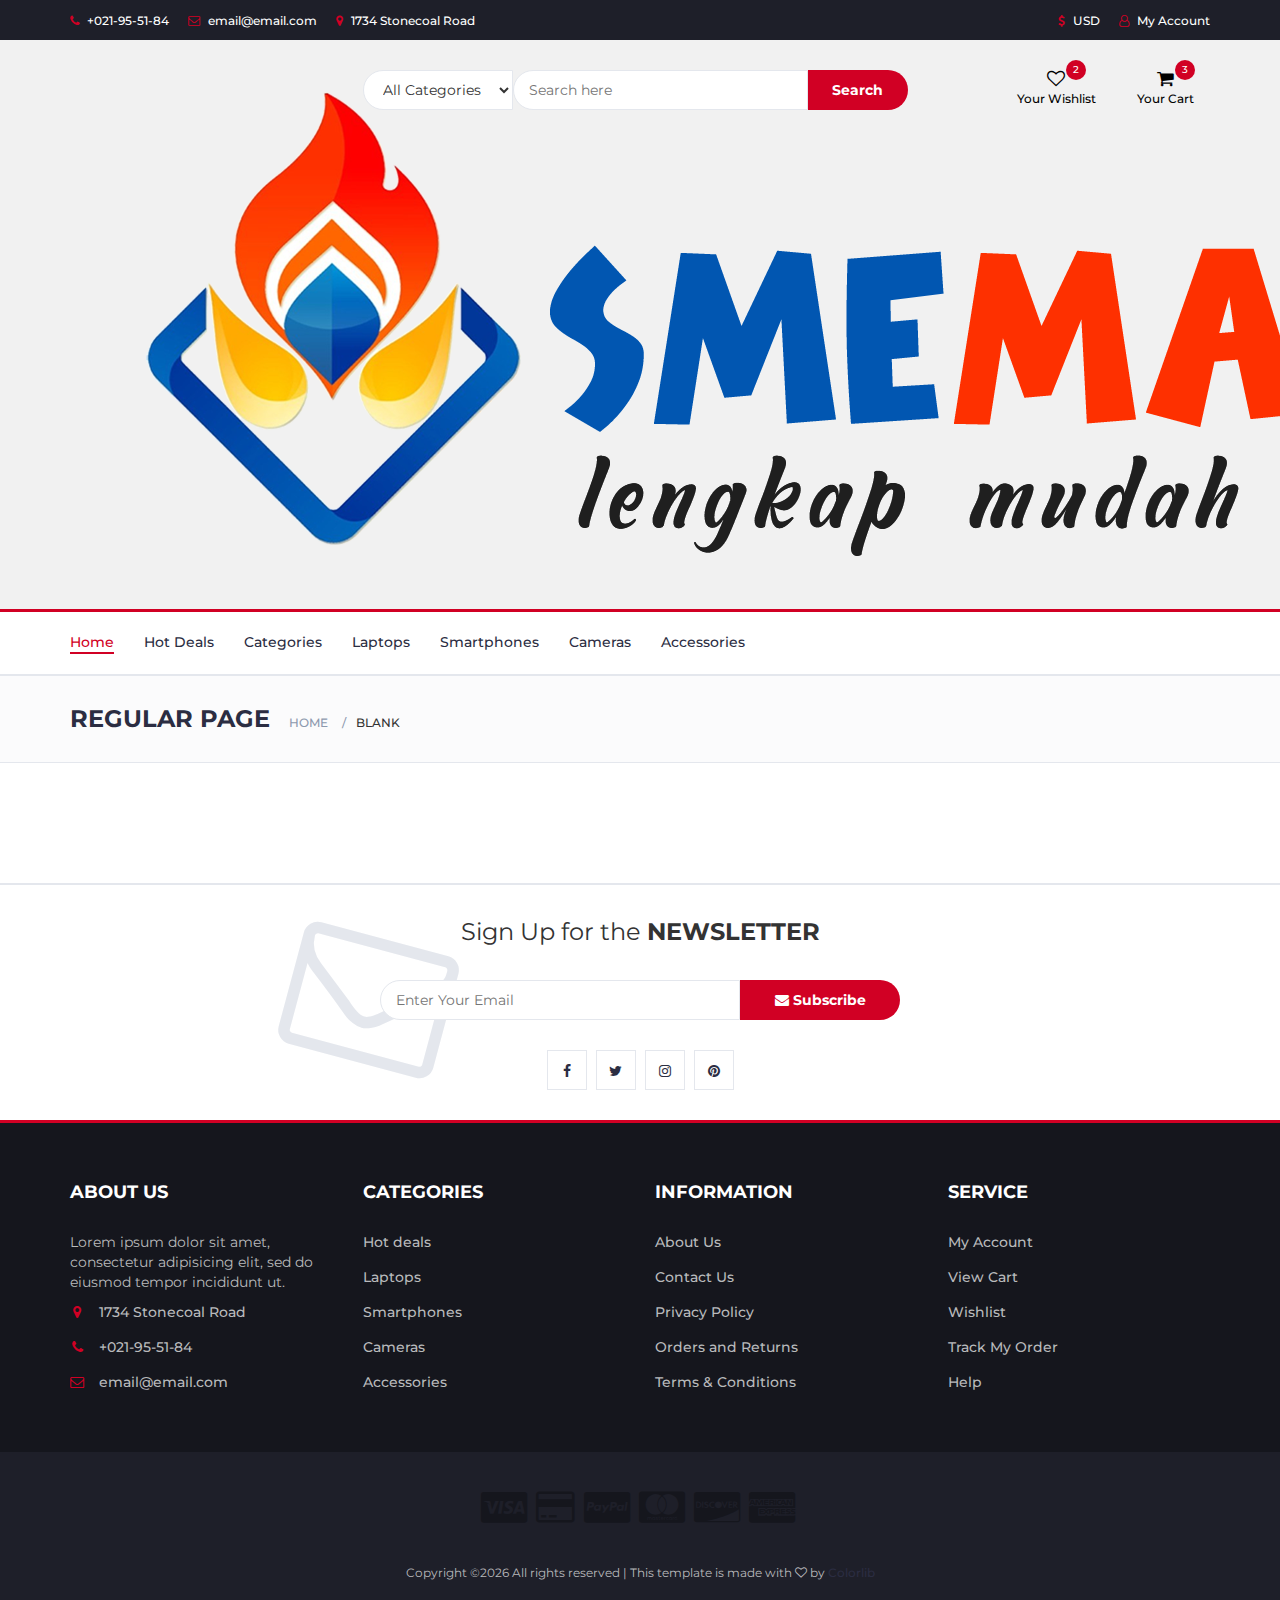
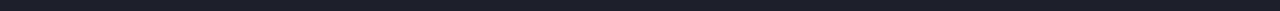
<file: blank.html>
<!DOCTYPE html>
<html lang="en">
	<head>
		<meta charset="utf-8">
		<meta http-equiv="X-UA-Compatible" content="IE=edge">
		<meta name="viewport" content="width=device-width, initial-scale=1">
		 <!-- The above 3 meta tags *must* come first in the head; any other head content must come *after* these tags -->

		<title>Electro - HTML Ecommerce Template</title>

 		<!-- Google font -->
 		<link href="https://fonts.googleapis.com/css?family=Montserrat:400,500,700" rel="stylesheet">

 		<!-- Bootstrap -->
 		<link type="text/css" rel="stylesheet" href="css/bootstrap.min.css"/>

 		<!-- Slick -->
 		<link type="text/css" rel="stylesheet" href="css/slick.css"/>
 		<link type="text/css" rel="stylesheet" href="css/slick-theme.css"/>

 		<!-- nouislider -->
 		<link type="text/css" rel="stylesheet" href="css/nouislider.min.css"/>

 		<!-- Font Awesome Icon -->
 		<link rel="stylesheet" href="css/font-awesome.min.css">

 		<!-- Custom stlylesheet -->
 		<link type="text/css" rel="stylesheet" href="css/style.css"/>

 		<!-- HTML5 shim and Respond.js for IE8 support of HTML5 elements and media queries -->
 		<!-- WARNING: Respond.js doesn't work if you view the page via file:// -->
 		<!--[if lt IE 9]>
 		  <script src="https://oss.maxcdn.com/html5shiv/3.7.3/html5shiv.min.js"></script>
 		  <script src="https://oss.maxcdn.com/respond/1.4.2/respond.min.js"></script>
 		<![endif]-->

    </head>
	<body>
		<!-- HEADER -->
		<header>
			<!-- TOP HEADER -->
			<div id="top-header">
				<div class="container">
					<ul class="header-links pull-left">
						<li><a href="#"><i class="fa fa-phone"></i> +021-95-51-84</a></li>
						<li><a href="#"><i class="fa fa-envelope-o"></i> email@email.com</a></li>
						<li><a href="#"><i class="fa fa-map-marker"></i> 1734 Stonecoal Road</a></li>
					</ul>
					<ul class="header-links pull-right">
						<li><a href="#"><i class="fa fa-dollar"></i> USD</a></li>
						<li><a href="#"><i class="fa fa-user-o"></i> My Account</a></li>
					</ul>
				</div>
			</div>
			<!-- /TOP HEADER -->

			<!-- MAIN HEADER -->
			<div id="header">
				<!-- container -->
				<div class="container">
					<!-- row -->
					<div class="row">
						<!-- LOGO -->
						<div class="col-md-3">
							<div class="header-logo">
								<a href="#" class="logo">
									<img src="./img/logo.png" alt="">
								</a>
							</div>
						</div>
						<!-- /LOGO -->

						<!-- SEARCH BAR -->
						<div class="col-md-6">
							<div class="header-search">
								<form>
									<select class="input-select">
										<option value="0">All Categories</option>
										<option value="1">Category 01</option>
										<option value="1">Category 02</option>
									</select>
									<input class="input" placeholder="Search here">
									<button class="search-btn">Search</button>
								</form>
							</div>
						</div>
						<!-- /SEARCH BAR -->

						<!-- ACCOUNT -->
						<div class="col-md-3 clearfix">
							<div class="header-ctn">
								<!-- Wishlist -->
								<div>
									<a href="#">
										<i class="fa fa-heart-o"></i>
										<span>Your Wishlist</span>
										<div class="qty">2</div>
									</a>
								</div>
								<!-- /Wishlist -->

								<!-- Cart -->
								<div class="dropdown">
									<a class="dropdown-toggle" data-toggle="dropdown" aria-expanded="true">
										<i class="fa fa-shopping-cart"></i>
										<span>Your Cart</span>
										<div class="qty">3</div>
									</a>
									<div class="cart-dropdown">
										<div class="cart-list">
											<div class="product-widget">
												<div class="product-img">
													<img src="./img/product01.png" alt="">
												</div>
												<div class="product-body">
													<h3 class="product-name"><a href="#">product name goes here</a></h3>
													<h4 class="product-price"><span class="qty">1x</span>$980.00</h4>
												</div>
												<button class="delete"><i class="fa fa-close"></i></button>
											</div>

											<div class="product-widget">
												<div class="product-img">
													<img src="./img/product02.png" alt="">
												</div>
												<div class="product-body">
													<h3 class="product-name"><a href="#">product name goes here</a></h3>
													<h4 class="product-price"><span class="qty">3x</span>$980.00</h4>
												</div>
												<button class="delete"><i class="fa fa-close"></i></button>
											</div>
										</div>
										<div class="cart-summary">
											<small>3 Item(s) selected</small>
											<h5>SUBTOTAL: $2940.00</h5>
										</div>
										<div class="cart-btns">
											<a href="#">View Cart</a>
											<a href="#">Checkout  <i class="fa fa-arrow-circle-right"></i></a>
										</div>
									</div>
								</div>
								<!-- /Cart -->

								<!-- Menu Toogle -->
								<div class="menu-toggle">
									<a href="#">
										<i class="fa fa-bars"></i>
										<span>Menu</span>
									</a>
								</div>
								<!-- /Menu Toogle -->
							</div>
						</div>
						<!-- /ACCOUNT -->
					</div>
					<!-- row -->
				</div>
				<!-- container -->
			</div>
			<!-- /MAIN HEADER -->
		</header>
		<!-- /HEADER -->

		<!-- NAVIGATION -->
		<nav id="navigation">
			<!-- container -->
			<div class="container">
				<!-- responsive-nav -->
				<div id="responsive-nav">
					<!-- NAV -->
					<ul class="main-nav nav navbar-nav">
						<li class="active"><a href="#">Home</a></li>
						<li><a href="#">Hot Deals</a></li>
						<li><a href="#">Categories</a></li>
						<li><a href="#">Laptops</a></li>
						<li><a href="#">Smartphones</a></li>
						<li><a href="#">Cameras</a></li>
						<li><a href="#">Accessories</a></li>
					</ul>
					<!-- /NAV -->
				</div>
				<!-- /responsive-nav -->
			</div>
			<!-- /container -->
		</nav>
		<!-- /NAVIGATION -->

		<!-- BREADCRUMB -->
		<div id="breadcrumb" class="section">
			<!-- container -->
			<div class="container">
				<!-- row -->
				<div class="row">
					<div class="col-md-12">
						<h3 class="breadcrumb-header">Regular Page</h3>
						<ul class="breadcrumb-tree">
							<li><a href="#">Home</a></li>
							<li class="active">Blank</li>
						</ul>
					</div>
				</div>
				<!-- /row -->
			</div>
			<!-- /container -->
		</div>
		<!-- /BREADCRUMB -->

		<!-- SECTION -->
		<div class="section">
			<!-- container -->
			<div class="container">
				<!-- row -->
				<div class="row">
				</div>
				<!-- /row -->
			</div>
			<!-- /container -->
		</div>
		<!-- /SECTION -->

		<!-- NEWSLETTER -->
		<div id="newsletter" class="section">
			<!-- container -->
			<div class="container">
				<!-- row -->
				<div class="row">
					<div class="col-md-12">
						<div class="newsletter">
							<p>Sign Up for the <strong>NEWSLETTER</strong></p>
							<form>
								<input class="input" type="email" placeholder="Enter Your Email">
								<button class="newsletter-btn"><i class="fa fa-envelope"></i> Subscribe</button>
							</form>
							<ul class="newsletter-follow">
								<li>
									<a href="#"><i class="fa fa-facebook"></i></a>
								</li>
								<li>
									<a href="#"><i class="fa fa-twitter"></i></a>
								</li>
								<li>
									<a href="#"><i class="fa fa-instagram"></i></a>
								</li>
								<li>
									<a href="#"><i class="fa fa-pinterest"></i></a>
								</li>
							</ul>
						</div>
					</div>
				</div>
				<!-- /row -->
			</div>
			<!-- /container -->
		</div>
		<!-- /NEWSLETTER -->

		<!-- FOOTER -->
		<footer id="footer">
			<!-- top footer -->
			<div class="section">
				<!-- container -->
				<div class="container">
					<!-- row -->
					<div class="row">
						<div class="col-md-3 col-xs-6">
							<div class="footer">
								<h3 class="footer-title">About Us</h3>
								<p>Lorem ipsum dolor sit amet, consectetur adipisicing elit, sed do eiusmod tempor incididunt ut.</p>
								<ul class="footer-links">
									<li><a href="#"><i class="fa fa-map-marker"></i>1734 Stonecoal Road</a></li>
									<li><a href="#"><i class="fa fa-phone"></i>+021-95-51-84</a></li>
									<li><a href="#"><i class="fa fa-envelope-o"></i>email@email.com</a></li>
								</ul>
							</div>
						</div>

						<div class="col-md-3 col-xs-6">
							<div class="footer">
								<h3 class="footer-title">Categories</h3>
								<ul class="footer-links">
									<li><a href="#">Hot deals</a></li>
									<li><a href="#">Laptops</a></li>
									<li><a href="#">Smartphones</a></li>
									<li><a href="#">Cameras</a></li>
									<li><a href="#">Accessories</a></li>
								</ul>
							</div>
						</div>

						<div class="clearfix visible-xs"></div>

						<div class="col-md-3 col-xs-6">
							<div class="footer">
								<h3 class="footer-title">Information</h3>
								<ul class="footer-links">
									<li><a href="#">About Us</a></li>
									<li><a href="#">Contact Us</a></li>
									<li><a href="#">Privacy Policy</a></li>
									<li><a href="#">Orders and Returns</a></li>
									<li><a href="#">Terms & Conditions</a></li>
								</ul>
							</div>
						</div>

						<div class="col-md-3 col-xs-6">
							<div class="footer">
								<h3 class="footer-title">Service</h3>
								<ul class="footer-links">
									<li><a href="#">My Account</a></li>
									<li><a href="#">View Cart</a></li>
									<li><a href="#">Wishlist</a></li>
									<li><a href="#">Track My Order</a></li>
									<li><a href="#">Help</a></li>
								</ul>
							</div>
						</div>
					</div>
					<!-- /row -->
				</div>
				<!-- /container -->
			</div>
			<!-- /top footer -->

			<!-- bottom footer -->
			<div id="bottom-footer" class="section">
				<div class="container">
					<!-- row -->
					<div class="row">
						<div class="col-md-12 text-center">
							<ul class="footer-payments">
								<li><a href="#"><i class="fa fa-cc-visa"></i></a></li>
								<li><a href="#"><i class="fa fa-credit-card"></i></a></li>
								<li><a href="#"><i class="fa fa-cc-paypal"></i></a></li>
								<li><a href="#"><i class="fa fa-cc-mastercard"></i></a></li>
								<li><a href="#"><i class="fa fa-cc-discover"></i></a></li>
								<li><a href="#"><i class="fa fa-cc-amex"></i></a></li>
							</ul>
							<span class="copyright">
								<!-- Link back to Colorlib can't be removed. Template is licensed under CC BY 3.0. -->
								Copyright &copy;<script>document.write(new Date().getFullYear());</script> All rights reserved | This template is made with <i class="fa fa-heart-o" aria-hidden="true"></i> by <a href="https://colorlib.com" target="_blank">Colorlib</a>
							<!-- Link back to Colorlib can't be removed. Template is licensed under CC BY 3.0. -->
							</span>


						</div>
					</div>
						<!-- /row -->
				</div>
				<!-- /container -->
			</div>
			<!-- /bottom footer -->
		</footer>
		<!-- /FOOTER -->

		<!-- jQuery Plugins -->
		<script src="js/jquery.min.js"></script>
		<script src="js/bootstrap.min.js"></script>
		<script src="js/slick.min.js"></script>
		<script src="js/nouislider.min.js"></script>
		<script src="js/jquery.zoom.min.js"></script>
		<script src="js/main.js"></script>

	</body>
</html>
</file>
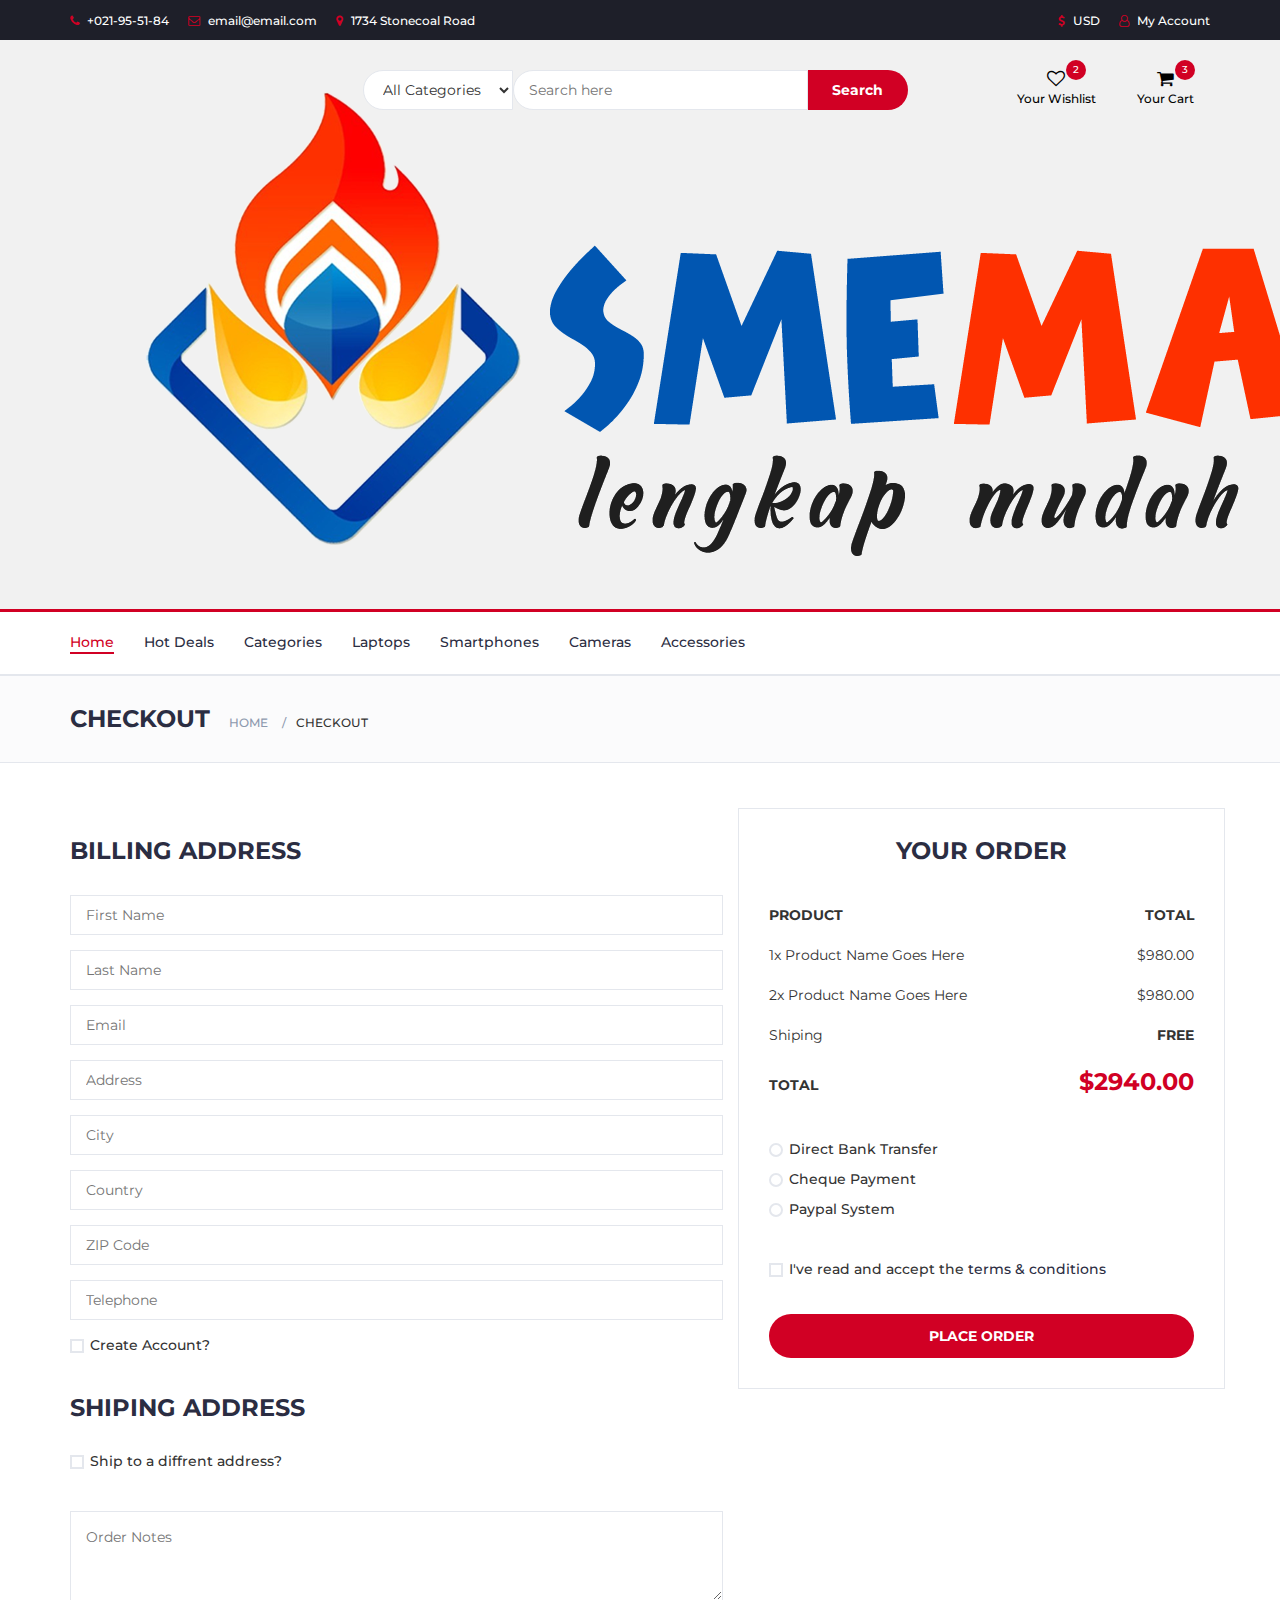
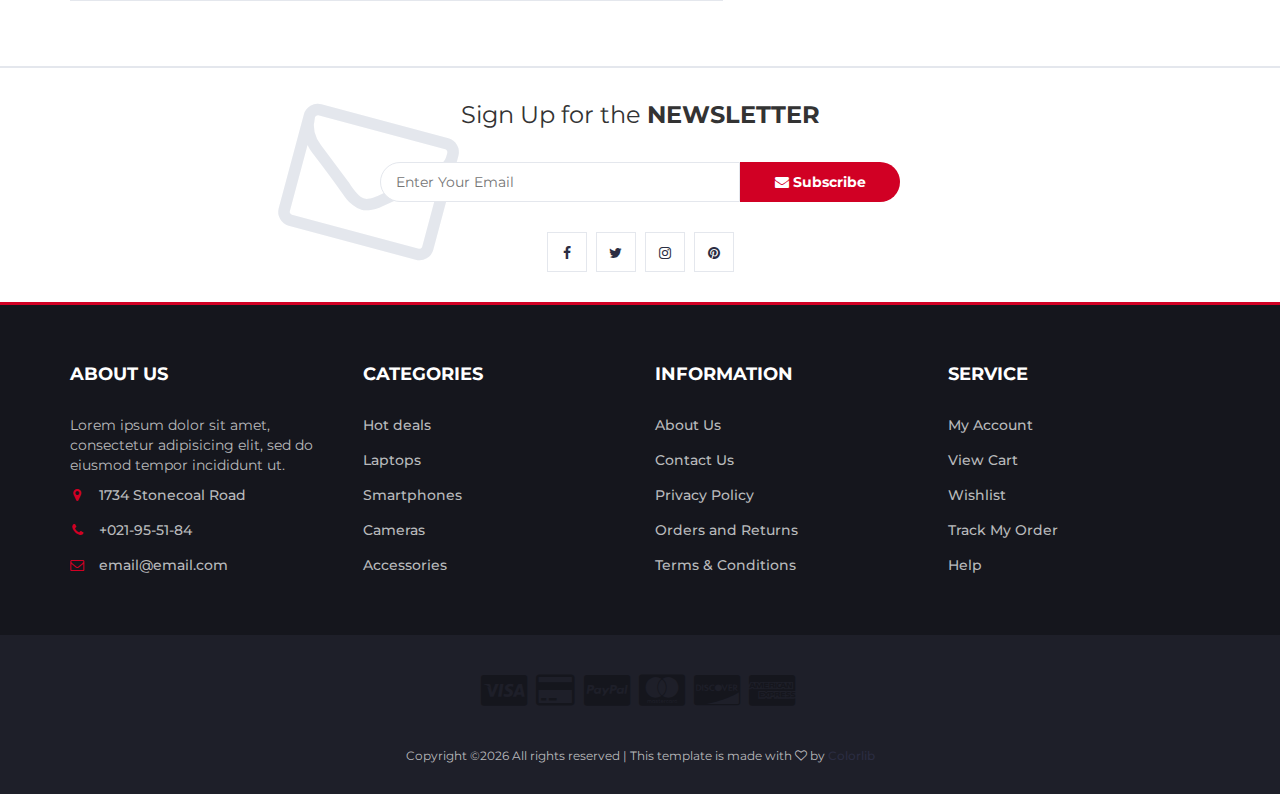
<file: checkout.html>
<!DOCTYPE html>
<html lang="en">
	<head>
		<meta charset="utf-8">
		<meta http-equiv="X-UA-Compatible" content="IE=edge">
		<meta name="viewport" content="width=device-width, initial-scale=1">
		 <!-- The above 3 meta tags *must* come first in the head; any other head content must come *after* these tags -->

		<title>Electro - HTML Ecommerce Template</title>

 		<!-- Google font -->
 		<link href="https://fonts.googleapis.com/css?family=Montserrat:400,500,700" rel="stylesheet">

 		<!-- Bootstrap -->
 		<link type="text/css" rel="stylesheet" href="css/bootstrap.min.css"/>

 		<!-- Slick -->
 		<link type="text/css" rel="stylesheet" href="css/slick.css"/>
 		<link type="text/css" rel="stylesheet" href="css/slick-theme.css"/>

 		<!-- nouislider -->
 		<link type="text/css" rel="stylesheet" href="css/nouislider.min.css"/>

 		<!-- Font Awesome Icon -->
 		<link rel="stylesheet" href="css/font-awesome.min.css">

 		<!-- Custom stlylesheet -->
 		<link type="text/css" rel="stylesheet" href="css/style.css"/>

		<!-- HTML5 shim and Respond.js for IE8 support of HTML5 elements and media queries -->
		<!-- WARNING: Respond.js doesn't work if you view the page via file:// -->
		<!--[if lt IE 9]>
		  <script src="https://oss.maxcdn.com/html5shiv/3.7.3/html5shiv.min.js"></script>
		  <script src="https://oss.maxcdn.com/respond/1.4.2/respond.min.js"></script>
		<![endif]-->

    </head>
	<body>
		<!-- HEADER -->
		<header>
			<!-- TOP HEADER -->
			<div id="top-header">
				<div class="container">
					<ul class="header-links pull-left">
						<li><a href="#"><i class="fa fa-phone"></i> +021-95-51-84</a></li>
						<li><a href="#"><i class="fa fa-envelope-o"></i> email@email.com</a></li>
						<li><a href="#"><i class="fa fa-map-marker"></i> 1734 Stonecoal Road</a></li>
					</ul>
					<ul class="header-links pull-right">
						<li><a href="#"><i class="fa fa-dollar"></i> USD</a></li>
						<li><a href="#"><i class="fa fa-user-o"></i> My Account</a></li>
					</ul>
				</div>
			</div>
			<!-- /TOP HEADER -->

			<!-- MAIN HEADER -->
			<div id="header">
				<!-- container -->
				<div class="container">
					<!-- row -->
					<div class="row">
						<!-- LOGO -->
						<div class="col-md-3">
							<div class="header-logo">
								<a href="#" class="logo">
									<img src="./img/logo.png" alt="">
								</a>
							</div>
						</div>
						<!-- /LOGO -->

						<!-- SEARCH BAR -->
						<div class="col-md-6">
							<div class="header-search">
								<form>
									<select class="input-select">
										<option value="0">All Categories</option>
										<option value="1">Category 01</option>
										<option value="1">Category 02</option>
									</select>
									<input class="input" placeholder="Search here">
									<button class="search-btn">Search</button>
								</form>
							</div>
						</div>
						<!-- /SEARCH BAR -->

						<!-- ACCOUNT -->
						<div class="col-md-3 clearfix">
							<div class="header-ctn">
								<!-- Wishlist -->
								<div>
									<a href="#">
										<i class="fa fa-heart-o"></i>
										<span>Your Wishlist</span>
										<div class="qty">2</div>
									</a>
								</div>
								<!-- /Wishlist -->

								<!-- Cart -->
								<div class="dropdown">
									<a class="dropdown-toggle" data-toggle="dropdown" aria-expanded="true">
										<i class="fa fa-shopping-cart"></i>
										<span>Your Cart</span>
										<div class="qty">3</div>
									</a>
									<div class="cart-dropdown">
										<div class="cart-list">
											<div class="product-widget">
												<div class="product-img">
													<img src="./img/product01.png" alt="">
												</div>
												<div class="product-body">
													<h3 class="product-name"><a href="#">product name goes here</a></h3>
													<h4 class="product-price"><span class="qty">1x</span>$980.00</h4>
												</div>
												<button class="delete"><i class="fa fa-close"></i></button>
											</div>

											<div class="product-widget">
												<div class="product-img">
													<img src="./img/product02.png" alt="">
												</div>
												<div class="product-body">
													<h3 class="product-name"><a href="#">product name goes here</a></h3>
													<h4 class="product-price"><span class="qty">3x</span>$980.00</h4>
												</div>
												<button class="delete"><i class="fa fa-close"></i></button>
											</div>
										</div>
										<div class="cart-summary">
											<small>3 Item(s) selected</small>
											<h5>SUBTOTAL: $2940.00</h5>
										</div>
										<div class="cart-btns">
											<a href="#">View Cart</a>
											<a href="#">Checkout  <i class="fa fa-arrow-circle-right"></i></a>
										</div>
									</div>
								</div>
								<!-- /Cart -->

								<!-- Menu Toogle -->
								<div class="menu-toggle">
									<a href="#">
										<i class="fa fa-bars"></i>
										<span>Menu</span>
									</a>
								</div>
								<!-- /Menu Toogle -->
							</div>
						</div>
						<!-- /ACCOUNT -->
					</div>
					<!-- row -->
				</div>
				<!-- container -->
			</div>
			<!-- /MAIN HEADER -->
		</header>
		<!-- /HEADER -->

		<!-- NAVIGATION -->
		<nav id="navigation">
			<!-- container -->
			<div class="container">
				<!-- responsive-nav -->
				<div id="responsive-nav">
					<!-- NAV -->
					<ul class="main-nav nav navbar-nav">
						<li class="active"><a href="#">Home</a></li>
						<li><a href="#">Hot Deals</a></li>
						<li><a href="#">Categories</a></li>
						<li><a href="#">Laptops</a></li>
						<li><a href="#">Smartphones</a></li>
						<li><a href="#">Cameras</a></li>
						<li><a href="#">Accessories</a></li>
					</ul>
					<!-- /NAV -->
				</div>
				<!-- /responsive-nav -->
			</div>
			<!-- /container -->
		</nav>
		<!-- /NAVIGATION -->

		<!-- BREADCRUMB -->
		<div id="breadcrumb" class="section">
			<!-- container -->
			<div class="container">
				<!-- row -->
				<div class="row">
					<div class="col-md-12">
						<h3 class="breadcrumb-header">Checkout</h3>
						<ul class="breadcrumb-tree">
							<li><a href="#">Home</a></li>
							<li class="active">Checkout</li>
						</ul>
					</div>
				</div>
				<!-- /row -->
			</div>
			<!-- /container -->
		</div>
		<!-- /BREADCRUMB -->

		<!-- SECTION -->
		<div class="section">
			<!-- container -->
			<div class="container">
				<!-- row -->
				<div class="row">

					<div class="col-md-7">
						<!-- Billing Details -->
						<div class="billing-details">
							<div class="section-title">
								<h3 class="title">Billing address</h3>
							</div>
							<div class="form-group">
								<input class="input" type="text" name="first-name" placeholder="First Name">
							</div>
							<div class="form-group">
								<input class="input" type="text" name="last-name" placeholder="Last Name">
							</div>
							<div class="form-group">
								<input class="input" type="email" name="email" placeholder="Email">
							</div>
							<div class="form-group">
								<input class="input" type="text" name="address" placeholder="Address">
							</div>
							<div class="form-group">
								<input class="input" type="text" name="city" placeholder="City">
							</div>
							<div class="form-group">
								<input class="input" type="text" name="country" placeholder="Country">
							</div>
							<div class="form-group">
								<input class="input" type="text" name="zip-code" placeholder="ZIP Code">
							</div>
							<div class="form-group">
								<input class="input" type="tel" name="tel" placeholder="Telephone">
							</div>
							<div class="form-group">
								<div class="input-checkbox">
									<input type="checkbox" id="create-account">
									<label for="create-account">
										<span></span>
										Create Account?
									</label>
									<div class="caption">
										<p>Lorem ipsum dolor sit amet, consectetur adipisicing elit, sed do eiusmod tempor incididunt.</p>
										<input class="input" type="password" name="password" placeholder="Enter Your Password">
									</div>
								</div>
							</div>
						</div>
						<!-- /Billing Details -->

						<!-- Shiping Details -->
						<div class="shiping-details">
							<div class="section-title">
								<h3 class="title">Shiping address</h3>
							</div>
							<div class="input-checkbox">
								<input type="checkbox" id="shiping-address">
								<label for="shiping-address">
									<span></span>
									Ship to a diffrent address?
								</label>
								<div class="caption">
									<div class="form-group">
										<input class="input" type="text" name="first-name" placeholder="First Name">
									</div>
									<div class="form-group">
										<input class="input" type="text" name="last-name" placeholder="Last Name">
									</div>
									<div class="form-group">
										<input class="input" type="email" name="email" placeholder="Email">
									</div>
									<div class="form-group">
										<input class="input" type="text" name="address" placeholder="Address">
									</div>
									<div class="form-group">
										<input class="input" type="text" name="city" placeholder="City">
									</div>
									<div class="form-group">
										<input class="input" type="text" name="country" placeholder="Country">
									</div>
									<div class="form-group">
										<input class="input" type="text" name="zip-code" placeholder="ZIP Code">
									</div>
									<div class="form-group">
										<input class="input" type="tel" name="tel" placeholder="Telephone">
									</div>
								</div>
							</div>
						</div>
						<!-- /Shiping Details -->

						<!-- Order notes -->
						<div class="order-notes">
							<textarea class="input" placeholder="Order Notes"></textarea>
						</div>
						<!-- /Order notes -->
					</div>

					<!-- Order Details -->
					<div class="col-md-5 order-details">
						<div class="section-title text-center">
							<h3 class="title">Your Order</h3>
						</div>
						<div class="order-summary">
							<div class="order-col">
								<div><strong>PRODUCT</strong></div>
								<div><strong>TOTAL</strong></div>
							</div>
							<div class="order-products">
								<div class="order-col">
									<div>1x Product Name Goes Here</div>
									<div>$980.00</div>
								</div>
								<div class="order-col">
									<div>2x Product Name Goes Here</div>
									<div>$980.00</div>
								</div>
							</div>
							<div class="order-col">
								<div>Shiping</div>
								<div><strong>FREE</strong></div>
							</div>
							<div class="order-col">
								<div><strong>TOTAL</strong></div>
								<div><strong class="order-total">$2940.00</strong></div>
							</div>
						</div>
						<div class="payment-method">
							<div class="input-radio">
								<input type="radio" name="payment" id="payment-1">
								<label for="payment-1">
									<span></span>
									Direct Bank Transfer
								</label>
								<div class="caption">
									<p>Lorem ipsum dolor sit amet, consectetur adipisicing elit, sed do eiusmod tempor incididunt ut labore et dolore magna aliqua.</p>
								</div>
							</div>
							<div class="input-radio">
								<input type="radio" name="payment" id="payment-2">
								<label for="payment-2">
									<span></span>
									Cheque Payment
								</label>
								<div class="caption">
									<p>Lorem ipsum dolor sit amet, consectetur adipisicing elit, sed do eiusmod tempor incididunt ut labore et dolore magna aliqua.</p>
								</div>
							</div>
							<div class="input-radio">
								<input type="radio" name="payment" id="payment-3">
								<label for="payment-3">
									<span></span>
									Paypal System
								</label>
								<div class="caption">
									<p>Lorem ipsum dolor sit amet, consectetur adipisicing elit, sed do eiusmod tempor incididunt ut labore et dolore magna aliqua.</p>
								</div>
							</div>
						</div>
						<div class="input-checkbox">
							<input type="checkbox" id="terms">
							<label for="terms">
								<span></span>
								I've read and accept the <a href="#">terms & conditions</a>
							</label>
						</div>
						<a href="#" class="primary-btn order-submit">Place order</a>
					</div>
					<!-- /Order Details -->
				</div>
				<!-- /row -->
			</div>
			<!-- /container -->
		</div>
		<!-- /SECTION -->

		<!-- NEWSLETTER -->
		<div id="newsletter" class="section">
			<!-- container -->
			<div class="container">
				<!-- row -->
				<div class="row">
					<div class="col-md-12">
						<div class="newsletter">
							<p>Sign Up for the <strong>NEWSLETTER</strong></p>
							<form>
								<input class="input" type="email" placeholder="Enter Your Email">
								<button class="newsletter-btn"><i class="fa fa-envelope"></i> Subscribe</button>
							</form>
							<ul class="newsletter-follow">
								<li>
									<a href="#"><i class="fa fa-facebook"></i></a>
								</li>
								<li>
									<a href="#"><i class="fa fa-twitter"></i></a>
								</li>
								<li>
									<a href="#"><i class="fa fa-instagram"></i></a>
								</li>
								<li>
									<a href="#"><i class="fa fa-pinterest"></i></a>
								</li>
							</ul>
						</div>
					</div>
				</div>
				<!-- /row -->
			</div>
			<!-- /container -->
		</div>
		<!-- /NEWSLETTER -->

		<!-- FOOTER -->
		<footer id="footer">
			<!-- top footer -->
			<div class="section">
				<!-- container -->
				<div class="container">
					<!-- row -->
					<div class="row">
						<div class="col-md-3 col-xs-6">
							<div class="footer">
								<h3 class="footer-title">About Us</h3>
								<p>Lorem ipsum dolor sit amet, consectetur adipisicing elit, sed do eiusmod tempor incididunt ut.</p>
								<ul class="footer-links">
									<li><a href="#"><i class="fa fa-map-marker"></i>1734 Stonecoal Road</a></li>
									<li><a href="#"><i class="fa fa-phone"></i>+021-95-51-84</a></li>
									<li><a href="#"><i class="fa fa-envelope-o"></i>email@email.com</a></li>
								</ul>
							</div>
						</div>

						<div class="col-md-3 col-xs-6">
							<div class="footer">
								<h3 class="footer-title">Categories</h3>
								<ul class="footer-links">
									<li><a href="#">Hot deals</a></li>
									<li><a href="#">Laptops</a></li>
									<li><a href="#">Smartphones</a></li>
									<li><a href="#">Cameras</a></li>
									<li><a href="#">Accessories</a></li>
								</ul>
							</div>
						</div>

						<div class="clearfix visible-xs"></div>

						<div class="col-md-3 col-xs-6">
							<div class="footer">
								<h3 class="footer-title">Information</h3>
								<ul class="footer-links">
									<li><a href="#">About Us</a></li>
									<li><a href="#">Contact Us</a></li>
									<li><a href="#">Privacy Policy</a></li>
									<li><a href="#">Orders and Returns</a></li>
									<li><a href="#">Terms & Conditions</a></li>
								</ul>
							</div>
						</div>

						<div class="col-md-3 col-xs-6">
							<div class="footer">
								<h3 class="footer-title">Service</h3>
								<ul class="footer-links">
									<li><a href="#">My Account</a></li>
									<li><a href="#">View Cart</a></li>
									<li><a href="#">Wishlist</a></li>
									<li><a href="#">Track My Order</a></li>
									<li><a href="#">Help</a></li>
								</ul>
							</div>
						</div>
					</div>
					<!-- /row -->
				</div>
				<!-- /container -->
			</div>
			<!-- /top footer -->

			<!-- bottom footer -->
			<div id="bottom-footer" class="section">
				<div class="container">
					<!-- row -->
					<div class="row">
						<div class="col-md-12 text-center">
							<ul class="footer-payments">
								<li><a href="#"><i class="fa fa-cc-visa"></i></a></li>
								<li><a href="#"><i class="fa fa-credit-card"></i></a></li>
								<li><a href="#"><i class="fa fa-cc-paypal"></i></a></li>
								<li><a href="#"><i class="fa fa-cc-mastercard"></i></a></li>
								<li><a href="#"><i class="fa fa-cc-discover"></i></a></li>
								<li><a href="#"><i class="fa fa-cc-amex"></i></a></li>
							</ul>
							<span class="copyright">
								<!-- Link back to Colorlib can't be removed. Template is licensed under CC BY 3.0. -->
								Copyright &copy;<script>document.write(new Date().getFullYear());</script> All rights reserved | This template is made with <i class="fa fa-heart-o" aria-hidden="true"></i> by <a href="https://colorlib.com" target="_blank">Colorlib</a>
							<!-- Link back to Colorlib can't be removed. Template is licensed under CC BY 3.0. -->
							</span>
						</div>
					</div>
						<!-- /row -->
				</div>
				<!-- /container -->
			</div>
			<!-- /bottom footer -->
		</footer>
		<!-- /FOOTER -->

		<!-- jQuery Plugins -->
		<script src="js/jquery.min.js"></script>
		<script src="js/bootstrap.min.js"></script>
		<script src="js/slick.min.js"></script>
		<script src="js/nouislider.min.js"></script>
		<script src="js/jquery.zoom.min.js"></script>
		<script src="js/main.js"></script>

	</body>
</html>
</file>
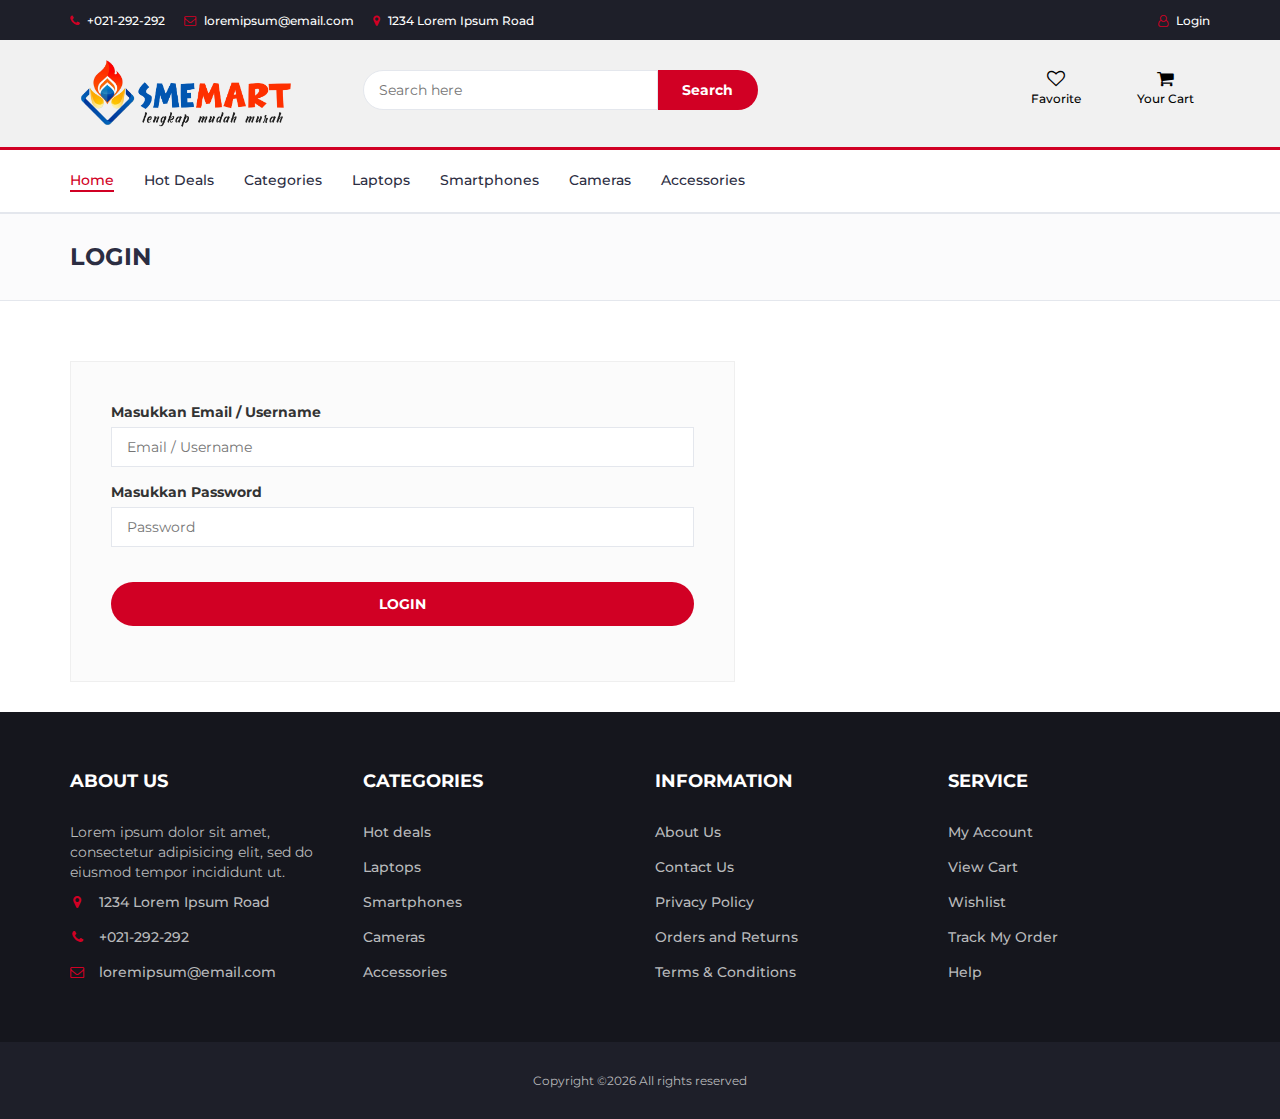
<file: login.html>
<!DOCTYPE html>
<html lang="en">
	<head>
		<meta charset="utf-8">
		<meta http-equiv="X-UA-Compatible" content="IE=edge">
		<meta name="viewport" content="width=device-width, initial-scale=1">
		 <!-- The above 3 meta tags *must* come first in the head; any other head content must come *after* these tags -->

		<title>Smemart - Provide for your needs</title>

		<!-- Google font -->
		<link href="https://fonts.googleapis.com/css?family=Montserrat:400,500,700" rel="stylesheet">

		<!-- Bootstrap -->
		<link type="text/css" rel="stylesheet" href="css/bootstrap.min.css"/>

		<!-- Slick -->
		<link type="text/css" rel="stylesheet" href="css/slick.css"/>
		<link type="text/css" rel="stylesheet" href="css/slick-theme.css"/>

		<!-- nouislider -->
		<link type="text/css" rel="stylesheet" href="css/nouislider.min.css"/>

		<!-- Font Awesome Icon -->
		<link rel="stylesheet" href="css/font-awesome.min.css">

		<!-- Custom stlylesheet -->
		<link type="text/css" rel="stylesheet" href="css/style.css"/>

		<!-- HTML5 shim and Respond.js for IE8 support of HTML5 elements and media queries -->
		<!-- WARNING: Respond.js doesn't work if you view the page via file:// -->
		<!--[if lt IE 9]>
		  <script src="https://oss.maxcdn.com/html5shiv/3.7.3/html5shiv.min.js"></script>
		  <script src="https://oss.maxcdn.com/respond/1.4.2/respond.min.js"></script>
		<![endif]-->

    </head>
	<body>
		<!-- HEADER -->
		<header>
			<!-- TOP HEADER -->
			<div id="top-header">
				<div class="container">
					<ul class="header-links pull-left">
						<li><a href="#"><i class="fa fa-phone"></i> +021-292-292</a></li>
						<li><a href="#"><i class="fa fa-envelope-o"></i> loremipsum@email.com</a></li>
						<li><a href="#"><i class="fa fa-map-marker"></i> 1234 Lorem Ipsum Road</a></li>
					</ul>
					<ul class="header-links pull-right">
						<li><a href="login.html"><i class="fa fa-user-o"></i> Login</a></li>
					</ul>
				</div>
			</div>
			<!-- /TOP HEADER -->

			<!-- MAIN HEADER -->
			<div id="header">
				<!-- container -->
				<div class="container">
					<!-- row -->
					<div class="row">
						<!-- LOGO -->
						<div class="col-md-3">
							<div class="header-logo">
								<a href="#" class="logo">
									<img src="./img/logo.png" alt="" style="width: 90%">
								</a>
							</div>
						</div>
						<!-- /LOGO -->

						<!-- SEARCH BAR -->
						<div class="col-md-6">
							<div class="header-search">
								<form>
									<input class="input" placeholder="Search here">
									<button class="search-btn">Search</button>
								</form>
							</div>
						</div>
						<!-- /SEARCH BAR -->

						<!-- ACCOUNT -->
						<div class="col-md-3 clearfix">
							<div class="header-ctn">
								<!-- Wishlist -->
								<div>
									<a href="#">
										<i class="fa fa-heart-o"></i>
										<span>Favorite</span>
										<!-- <div class="qty">2</div> -->
									</a>
								</div>
								<!-- /Wishlist -->

								<!-- Cart -->
								<div class="dropdown">
									<a class="dropdown-toggle" data-toggle="dropdown" aria-expanded="true">
										<i class="fa fa-shopping-cart"></i>
										<span>Your Cart</span>
										<!-- <div class="qty">3</div> -->
									</a>
									<div class="cart-dropdown">
										<div class="cart-list">
											<div class="product-widget">
												<div class="product-img">
													<img src="./img/product01.png" alt="">
												</div>
												<div class="product-body">
													<h3 class="product-name"><a href="#">product name goes here</a></h3>
													<h4 class="product-price"><span class="qty">1x</span>$980.00</h4>
												</div>
												<button class="delete"><i class="fa fa-close"></i></button>
											</div>

											<div class="product-widget">
												<div class="product-img">
													<img src="./img/product02.png" alt="">
												</div>
												<div class="product-body">
													<h3 class="product-name"><a href="#">product name goes here</a></h3>
													<h4 class="product-price"><span class="qty">3x</span>$980.00</h4>
												</div>
												<button class="delete"><i class="fa fa-close"></i></button>
											</div>
										</div>
										<div class="cart-summary">
											<small>3 Item(s) selected</small>
											<h5>SUBTOTAL: $2940.00</h5>
										</div>
										<div class="cart-btns">
											<a href="#">View Cart</a>
											<a href="#">Checkout  <i class="fa fa-arrow-circle-right"></i></a>
										</div>
									</div>
								</div>
								<!-- /Cart -->

								<!-- Menu Toogle -->
								<div class="menu-toggle">
									<a href="#">
										<i class="fa fa-bars"></i>
										<span>Menu</span>
									</a>
								</div>
								<!-- /Menu Toogle -->
							</div>
						</div>
						<!-- /ACCOUNT -->
					</div>
					<!-- row -->
				</div>
				<!-- container -->
			</div>
			<!-- /MAIN HEADER -->
		</header>
		<!-- /HEADER -->

		<!-- NAVIGATION -->
		<nav id="navigation">
			<!-- container -->
			<div class="container">
				<!-- responsive-nav -->
				<div id="responsive-nav">
					<!-- NAV -->
					<ul class="main-nav nav navbar-nav">
						<li class="active"><a href="#">Home</a></li>
						<li><a href="#">Hot Deals</a></li>
						<li><a href="#">Categories</a></li>
						<li><a href="#">Laptops</a></li>
						<li><a href="#">Smartphones</a></li>
						<li><a href="#">Cameras</a></li>
						<li><a href="#">Accessories</a></li>
					</ul>
					<!-- /NAV -->
				</div>
				<!-- /responsive-nav -->
			</div>
			<!-- /container -->
		</nav>
		<!-- /NAVIGATION -->

		<!-- BREADCRUMB -->
		<div id="breadcrumb" class="section">
			<!-- container -->
			<div class="container">
				<!-- row -->
				<div class="row">
					<div class="col-md-12">
						<h3 class="breadcrumb-header">Login</h3>
					</div>
				</div>
				<!-- /row -->
			</div>
			<!-- /container -->
		</div>
		<!-- /BREADCRUMB -->

		<!-- SECTION -->
		<div class="section">
			<!-- container -->
			<div class="container">
				<!-- row -->
				<div class="row">

					<div class="col-md-12">
						<!-- Login Form -->
						<div class="billing-details" style="align-items: center;">
							<div class="col-md-7 form-login">
								<div class="form-group">
									<label>Masukkan Email / Username</label>
									<input class="input" type="text" name="username" placeholder="Email / Username">
								</div>
								<div class="form-group">
									<label>Masukkan Password</label>
									<input class="input" type="password" name="password" placeholder="Password">
								</div>
								<div class="form-group" style="width: 100%">
									<a href="index-login.html" class="primary-btn order-submit">Login</a>
								</div>
							</div>
						</div>
						<!-- /Login Form -->

						
					</div>
				</div>
				<!-- /row -->
			</div>
			<!-- /container -->
		</div>
		<!-- /SECTION -->

		<!-- FOOTER -->
		<footer id="footer">
			<!-- top footer -->
			<div class="section">
				<!-- container -->
				<div class="container">
					<!-- row -->
					<div class="row">
						<div class="col-md-3 col-xs-6">
							<div class="footer">
								<h3 class="footer-title">About Us</h3>
								<p>Lorem ipsum dolor sit amet, consectetur adipisicing elit, sed do eiusmod tempor incididunt ut.</p>
								<ul class="footer-links">
									<li><a href="#"><i class="fa fa-map-marker"></i>1234 Lorem Ipsum Road</a></li>
									<li><a href="#"><i class="fa fa-phone"></i>+021-292-292</a></li>
									<li><a href="#"><i class="fa fa-envelope-o"></i>loremipsum@email.com</a></li>
								</ul>
							</div>
						</div>

						<div class="col-md-3 col-xs-6">
							<div class="footer">
								<h3 class="footer-title">Categories</h3>
								<ul class="footer-links">
									<li><a href="#">Hot deals</a></li>
									<li><a href="#">Laptops</a></li>
									<li><a href="#">Smartphones</a></li>
									<li><a href="#">Cameras</a></li>
									<li><a href="#">Accessories</a></li>
								</ul>
							</div>
						</div>

						<div class="clearfix visible-xs"></div>

						<div class="col-md-3 col-xs-6">
							<div class="footer">
								<h3 class="footer-title">Information</h3>
								<ul class="footer-links">
									<li><a href="#">About Us</a></li>
									<li><a href="#">Contact Us</a></li>
									<li><a href="#">Privacy Policy</a></li>
									<li><a href="#">Orders and Returns</a></li>
									<li><a href="#">Terms & Conditions</a></li>
								</ul>
							</div>
						</div>

						<div class="col-md-3 col-xs-6">
							<div class="footer">
								<h3 class="footer-title">Service</h3>
								<ul class="footer-links">
									<li><a href="#">My Account</a></li>
									<li><a href="#">View Cart</a></li>
									<li><a href="#">Wishlist</a></li>
									<li><a href="#">Track My Order</a></li>
									<li><a href="#">Help</a></li>
								</ul>
							</div>
						</div>
					</div>
					<!-- /row -->
				</div>
				<!-- /container -->
			</div>
			<!-- /top footer -->

			<!-- bottom footer -->
			<div id="bottom-footer" class="section">
				<div class="container">
					<!-- row -->
					<div class="row">
						<div class="col-md-12 text-center">
							<span class="copyright" style="margin-top: 0">
								Copyright &copy;<script>document.write(new Date().getFullYear());</script> All rights reserved 
							</span>
						</div>
					</div>
						<!-- /row -->
				</div>
				<!-- /container -->
			</div>
			<!-- /bottom footer -->
		</footer>
		<!-- /FOOTER -->
		<!-- jQuery Plugins -->
		<script src="js/jquery.min.js"></script>
		<script src="js/bootstrap.min.js"></script>
		<script src="js/slick.min.js"></script>
		<script src="js/nouislider.min.js"></script>
		<script src="js/jquery.zoom.min.js"></script>
		<script src="js/main.js"></script>

	</body>
</html>
</file>
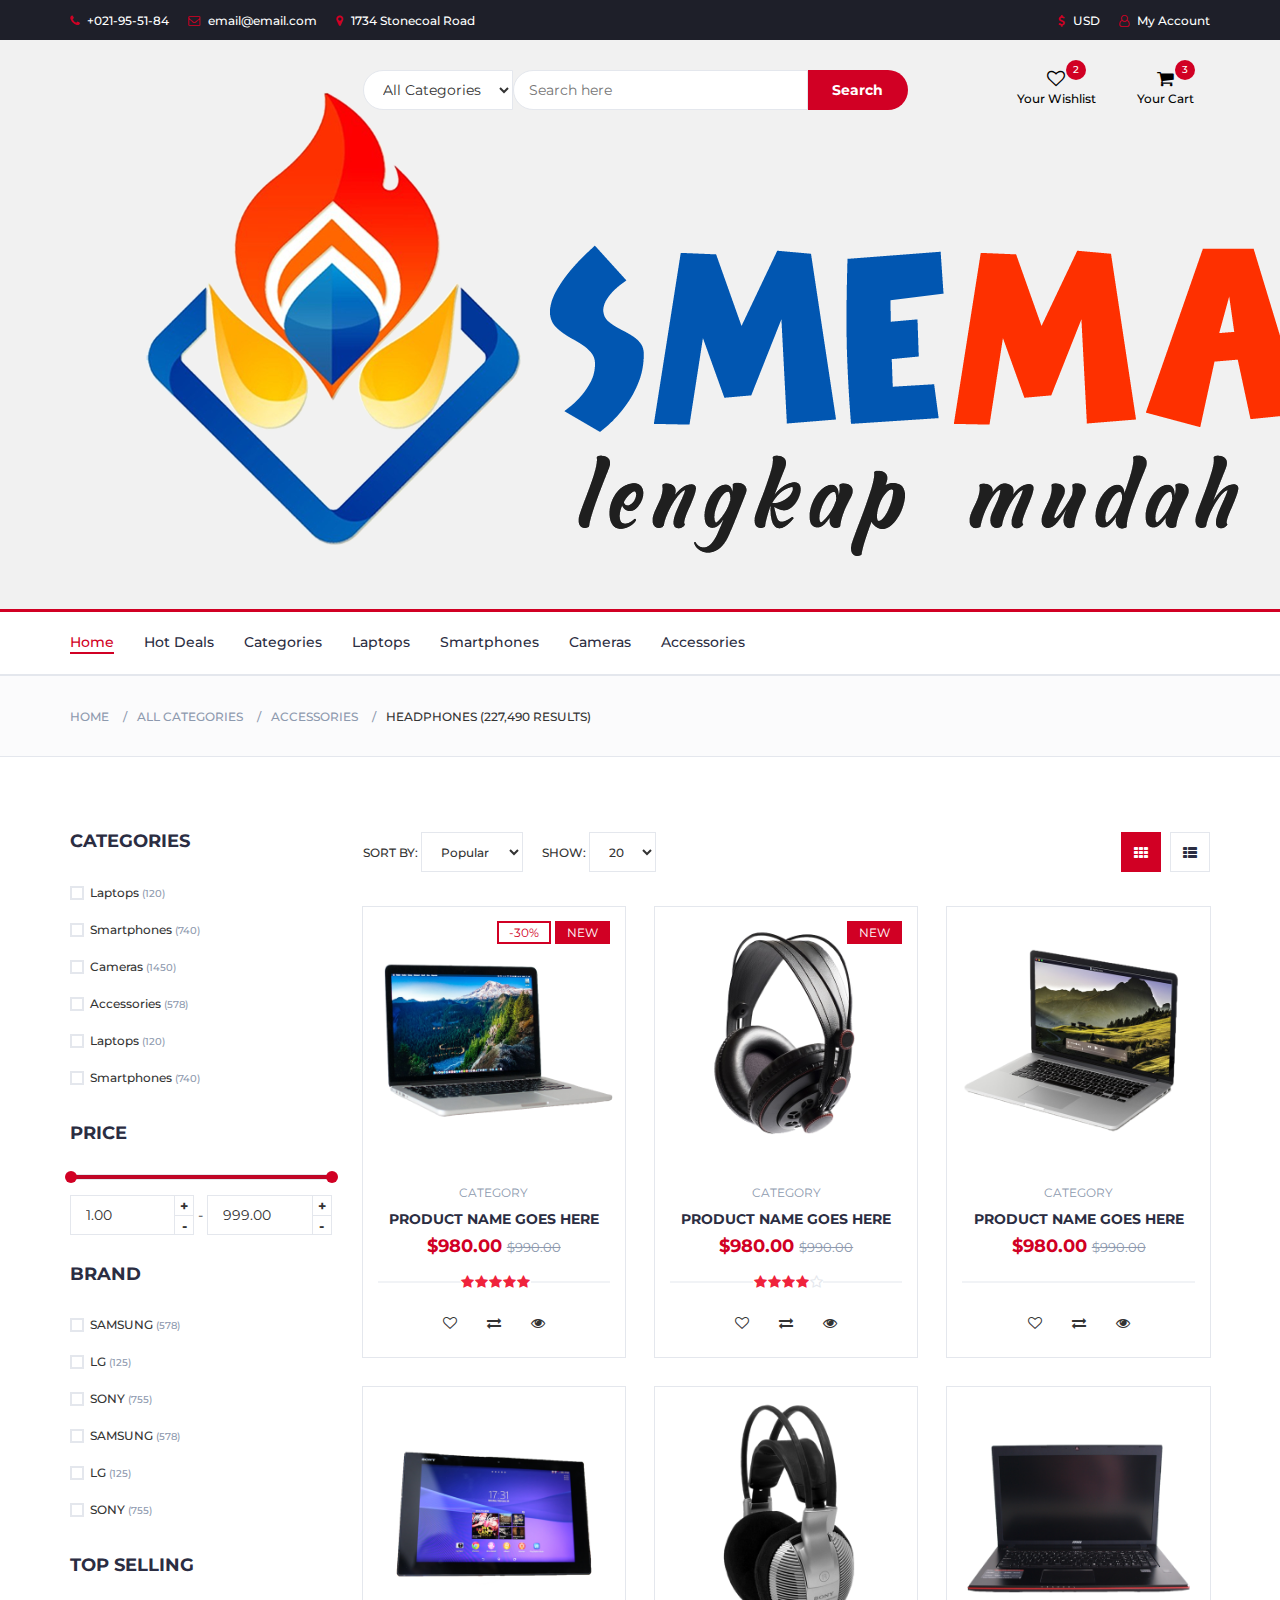
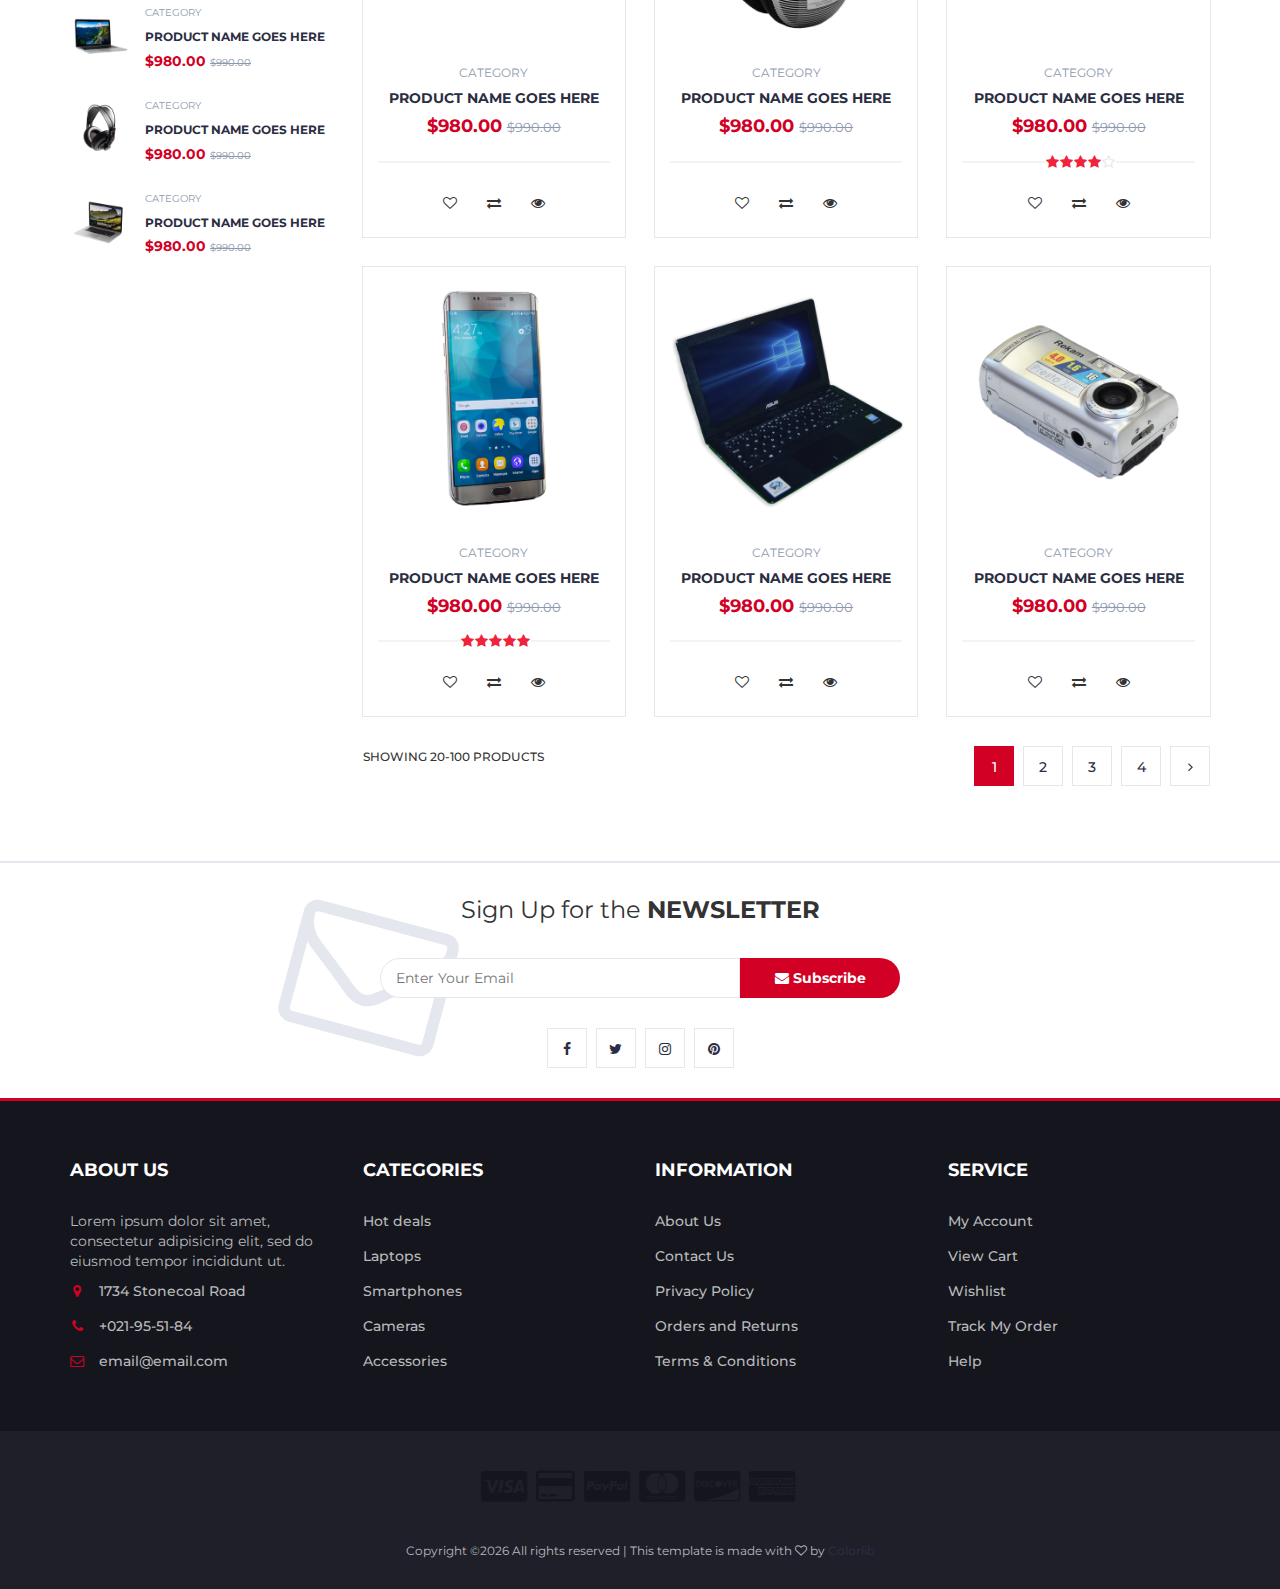
<file: store.html>
<!DOCTYPE html>
<html lang="en">
	<head>
		<meta charset="utf-8">
		<meta http-equiv="X-UA-Compatible" content="IE=edge">
		<meta name="viewport" content="width=device-width, initial-scale=1">
		 <!-- The above 3 meta tags *must* come first in the head; any other head content must come *after* these tags -->

		<title>Electro - HTML Ecommerce Template</title>

 		<!-- Google font -->
 		<link href="https://fonts.googleapis.com/css?family=Montserrat:400,500,700" rel="stylesheet">

 		<!-- Bootstrap -->
 		<link type="text/css" rel="stylesheet" href="css/bootstrap.min.css"/>

 		<!-- Slick -->
 		<link type="text/css" rel="stylesheet" href="css/slick.css"/>
 		<link type="text/css" rel="stylesheet" href="css/slick-theme.css"/>

 		<!-- nouislider -->
 		<link type="text/css" rel="stylesheet" href="css/nouislider.min.css"/>

 		<!-- Font Awesome Icon -->
 		<link rel="stylesheet" href="css/font-awesome.min.css">

 		<!-- Custom stlylesheet -->
 		<link type="text/css" rel="stylesheet" href="css/style.css"/>

		<!-- HTML5 shim and Respond.js for IE8 support of HTML5 elements and media queries -->
		<!-- WARNING: Respond.js doesn't work if you view the page via file:// -->
		<!--[if lt IE 9]>
		  <script src="https://oss.maxcdn.com/html5shiv/3.7.3/html5shiv.min.js"></script>
		  <script src="https://oss.maxcdn.com/respond/1.4.2/respond.min.js"></script>
		<![endif]-->

    </head>
	<body>
		<!-- HEADER -->
		<header>
			<!-- TOP HEADER -->
			<div id="top-header">
				<div class="container">
					<ul class="header-links pull-left">
						<li><a href="#"><i class="fa fa-phone"></i> +021-95-51-84</a></li>
						<li><a href="#"><i class="fa fa-envelope-o"></i> email@email.com</a></li>
						<li><a href="#"><i class="fa fa-map-marker"></i> 1734 Stonecoal Road</a></li>
					</ul>
					<ul class="header-links pull-right">
						<li><a href="#"><i class="fa fa-dollar"></i> USD</a></li>
						<li><a href="#"><i class="fa fa-user-o"></i> My Account</a></li>
					</ul>
				</div>
			</div>
			<!-- /TOP HEADER -->

			<!-- MAIN HEADER -->
			<div id="header">
				<!-- container -->
				<div class="container">
					<!-- row -->
					<div class="row">
						<!-- LOGO -->
						<div class="col-md-3">
							<div class="header-logo">
								<a href="#" class="logo">
									<img src="./img/logo.png" alt="">
								</a>
							</div>
						</div>
						<!-- /LOGO -->

						<!-- SEARCH BAR -->
						<div class="col-md-6">
							<div class="header-search">
								<form>
									<select class="input-select">
										<option value="0">All Categories</option>
										<option value="1">Category 01</option>
										<option value="1">Category 02</option>
									</select>
									<input class="input" placeholder="Search here">
									<button class="search-btn">Search</button>
								</form>
							</div>
						</div>
						<!-- /SEARCH BAR -->

						<!-- ACCOUNT -->
						<div class="col-md-3 clearfix">
							<div class="header-ctn">
								<!-- Wishlist -->
								<div>
									<a href="#">
										<i class="fa fa-heart-o"></i>
										<span>Your Wishlist</span>
										<div class="qty">2</div>
									</a>
								</div>
								<!-- /Wishlist -->

								<!-- Cart -->
								<div class="dropdown">
									<a class="dropdown-toggle" data-toggle="dropdown" aria-expanded="true">
										<i class="fa fa-shopping-cart"></i>
										<span>Your Cart</span>
										<div class="qty">3</div>
									</a>
									<div class="cart-dropdown">
										<div class="cart-list">
											<div class="product-widget">
												<div class="product-img">
													<img src="./img/product01.png" alt="">
												</div>
												<div class="product-body">
													<h3 class="product-name"><a href="#">product name goes here</a></h3>
													<h4 class="product-price"><span class="qty">1x</span>$980.00</h4>
												</div>
												<button class="delete"><i class="fa fa-close"></i></button>
											</div>

											<div class="product-widget">
												<div class="product-img">
													<img src="./img/product02.png" alt="">
												</div>
												<div class="product-body">
													<h3 class="product-name"><a href="#">product name goes here</a></h3>
													<h4 class="product-price"><span class="qty">3x</span>$980.00</h4>
												</div>
												<button class="delete"><i class="fa fa-close"></i></button>
											</div>
										</div>
										<div class="cart-summary">
											<small>3 Item(s) selected</small>
											<h5>SUBTOTAL: $2940.00</h5>
										</div>
										<div class="cart-btns">
											<a href="#">View Cart</a>
											<a href="#">Checkout  <i class="fa fa-arrow-circle-right"></i></a>
										</div>
									</div>
								</div>
								<!-- /Cart -->

								<!-- Menu Toogle -->
								<div class="menu-toggle">
									<a href="#">
										<i class="fa fa-bars"></i>
										<span>Menu</span>
									</a>
								</div>
								<!-- /Menu Toogle -->
							</div>
						</div>
						<!-- /ACCOUNT -->
					</div>
					<!-- row -->
				</div>
				<!-- container -->
			</div>
			<!-- /MAIN HEADER -->
		</header>
		<!-- /HEADER -->

		<!-- NAVIGATION -->
		<nav id="navigation">
			<!-- container -->
			<div class="container">
				<!-- responsive-nav -->
				<div id="responsive-nav">
					<!-- NAV -->
					<ul class="main-nav nav navbar-nav">
						<li class="active"><a href="#">Home</a></li>
						<li><a href="#">Hot Deals</a></li>
						<li><a href="#">Categories</a></li>
						<li><a href="#">Laptops</a></li>
						<li><a href="#">Smartphones</a></li>
						<li><a href="#">Cameras</a></li>
						<li><a href="#">Accessories</a></li>
					</ul>
					<!-- /NAV -->
				</div>
				<!-- /responsive-nav -->
			</div>
			<!-- /container -->
		</nav>
		<!-- /NAVIGATION -->

		<!-- BREADCRUMB -->
		<div id="breadcrumb" class="section">
			<!-- container -->
			<div class="container">
				<!-- row -->
				<div class="row">
					<div class="col-md-12">
						<ul class="breadcrumb-tree">
							<li><a href="#">Home</a></li>
							<li><a href="#">All Categories</a></li>
							<li><a href="#">Accessories</a></li>
							<li class="active">Headphones (227,490 Results)</li>
						</ul>
					</div>
				</div>
				<!-- /row -->
			</div>
			<!-- /container -->
		</div>
		<!-- /BREADCRUMB -->

		<!-- SECTION -->
		<div class="section">
			<!-- container -->
			<div class="container">
				<!-- row -->
				<div class="row">
					<!-- ASIDE -->
					<div id="aside" class="col-md-3">
						<!-- aside Widget -->
						<div class="aside">
							<h3 class="aside-title">Categories</h3>
							<div class="checkbox-filter">

								<div class="input-checkbox">
									<input type="checkbox" id="category-1">
									<label for="category-1">
										<span></span>
										Laptops
										<small>(120)</small>
									</label>
								</div>

								<div class="input-checkbox">
									<input type="checkbox" id="category-2">
									<label for="category-2">
										<span></span>
										Smartphones
										<small>(740)</small>
									</label>
								</div>

								<div class="input-checkbox">
									<input type="checkbox" id="category-3">
									<label for="category-3">
										<span></span>
										Cameras
										<small>(1450)</small>
									</label>
								</div>

								<div class="input-checkbox">
									<input type="checkbox" id="category-4">
									<label for="category-4">
										<span></span>
										Accessories
										<small>(578)</small>
									</label>
								</div>

								<div class="input-checkbox">
									<input type="checkbox" id="category-5">
									<label for="category-5">
										<span></span>
										Laptops
										<small>(120)</small>
									</label>
								</div>

								<div class="input-checkbox">
									<input type="checkbox" id="category-6">
									<label for="category-6">
										<span></span>
										Smartphones
										<small>(740)</small>
									</label>
								</div>
							</div>
						</div>
						<!-- /aside Widget -->

						<!-- aside Widget -->
						<div class="aside">
							<h3 class="aside-title">Price</h3>
							<div class="price-filter">
								<div id="price-slider"></div>
								<div class="input-number price-min">
									<input id="price-min" type="number">
									<span class="qty-up">+</span>
									<span class="qty-down">-</span>
								</div>
								<span>-</span>
								<div class="input-number price-max">
									<input id="price-max" type="number">
									<span class="qty-up">+</span>
									<span class="qty-down">-</span>
								</div>
							</div>
						</div>
						<!-- /aside Widget -->

						<!-- aside Widget -->
						<div class="aside">
							<h3 class="aside-title">Brand</h3>
							<div class="checkbox-filter">
								<div class="input-checkbox">
									<input type="checkbox" id="brand-1">
									<label for="brand-1">
										<span></span>
										SAMSUNG
										<small>(578)</small>
									</label>
								</div>
								<div class="input-checkbox">
									<input type="checkbox" id="brand-2">
									<label for="brand-2">
										<span></span>
										LG
										<small>(125)</small>
									</label>
								</div>
								<div class="input-checkbox">
									<input type="checkbox" id="brand-3">
									<label for="brand-3">
										<span></span>
										SONY
										<small>(755)</small>
									</label>
								</div>
								<div class="input-checkbox">
									<input type="checkbox" id="brand-4">
									<label for="brand-4">
										<span></span>
										SAMSUNG
										<small>(578)</small>
									</label>
								</div>
								<div class="input-checkbox">
									<input type="checkbox" id="brand-5">
									<label for="brand-5">
										<span></span>
										LG
										<small>(125)</small>
									</label>
								</div>
								<div class="input-checkbox">
									<input type="checkbox" id="brand-6">
									<label for="brand-6">
										<span></span>
										SONY
										<small>(755)</small>
									</label>
								</div>
							</div>
						</div>
						<!-- /aside Widget -->

						<!-- aside Widget -->
						<div class="aside">
							<h3 class="aside-title">Top selling</h3>
							<div class="product-widget">
								<div class="product-img">
									<img src="./img/product01.png" alt="">
								</div>
								<div class="product-body">
									<p class="product-category">Category</p>
									<h3 class="product-name"><a href="#">product name goes here</a></h3>
									<h4 class="product-price">$980.00 <del class="product-old-price">$990.00</del></h4>
								</div>
							</div>

							<div class="product-widget">
								<div class="product-img">
									<img src="./img/product02.png" alt="">
								</div>
								<div class="product-body">
									<p class="product-category">Category</p>
									<h3 class="product-name"><a href="#">product name goes here</a></h3>
									<h4 class="product-price">$980.00 <del class="product-old-price">$990.00</del></h4>
								</div>
							</div>

							<div class="product-widget">
								<div class="product-img">
									<img src="./img/product03.png" alt="">
								</div>
								<div class="product-body">
									<p class="product-category">Category</p>
									<h3 class="product-name"><a href="#">product name goes here</a></h3>
									<h4 class="product-price">$980.00 <del class="product-old-price">$990.00</del></h4>
								</div>
							</div>
						</div>
						<!-- /aside Widget -->
					</div>
					<!-- /ASIDE -->

					<!-- STORE -->
					<div id="store" class="col-md-9">
						<!-- store top filter -->
						<div class="store-filter clearfix">
							<div class="store-sort">
								<label>
									Sort By:
									<select class="input-select">
										<option value="0">Popular</option>
										<option value="1">Position</option>
									</select>
								</label>

								<label>
									Show:
									<select class="input-select">
										<option value="0">20</option>
										<option value="1">50</option>
									</select>
								</label>
							</div>
							<ul class="store-grid">
								<li class="active"><i class="fa fa-th"></i></li>
								<li><a href="#"><i class="fa fa-th-list"></i></a></li>
							</ul>
						</div>
						<!-- /store top filter -->

						<!-- store products -->
						<div class="row">
							<!-- product -->
							<div class="col-md-4 col-xs-6">
								<div class="product">
									<div class="product-img">
										<img src="./img/product01.png" alt="">
										<div class="product-label">
											<span class="sale">-30%</span>
											<span class="new">NEW</span>
										</div>
									</div>
									<div class="product-body">
										<p class="product-category">Category</p>
										<h3 class="product-name"><a href="#">product name goes here</a></h3>
										<h4 class="product-price">$980.00 <del class="product-old-price">$990.00</del></h4>
										<div class="product-rating">
											<i class="fa fa-star"></i>
											<i class="fa fa-star"></i>
											<i class="fa fa-star"></i>
											<i class="fa fa-star"></i>
											<i class="fa fa-star"></i>
										</div>
										<div class="product-btns">
											<button class="add-to-wishlist"><i class="fa fa-heart-o"></i><span class="tooltipp">add to wishlist</span></button>
											<button class="add-to-compare"><i class="fa fa-exchange"></i><span class="tooltipp">add to compare</span></button>
											<button class="quick-view"><i class="fa fa-eye"></i><span class="tooltipp">quick view</span></button>
										</div>
									</div>
									<div class="add-to-cart">
										<button class="add-to-cart-btn"><i class="fa fa-shopping-cart"></i> add to cart</button>
									</div>
								</div>
							</div>
							<!-- /product -->

							<!-- product -->
							<div class="col-md-4 col-xs-6">
								<div class="product">
									<div class="product-img">
										<img src="./img/product02.png" alt="">
										<div class="product-label">
											<span class="new">NEW</span>
										</div>
									</div>
									<div class="product-body">
										<p class="product-category">Category</p>
										<h3 class="product-name"><a href="#">product name goes here</a></h3>
										<h4 class="product-price">$980.00 <del class="product-old-price">$990.00</del></h4>
										<div class="product-rating">
											<i class="fa fa-star"></i>
											<i class="fa fa-star"></i>
											<i class="fa fa-star"></i>
											<i class="fa fa-star"></i>
											<i class="fa fa-star-o"></i>
										</div>
										<div class="product-btns">
											<button class="add-to-wishlist"><i class="fa fa-heart-o"></i><span class="tooltipp">add to wishlist</span></button>
											<button class="add-to-compare"><i class="fa fa-exchange"></i><span class="tooltipp">add to compare</span></button>
											<button class="quick-view"><i class="fa fa-eye"></i><span class="tooltipp">quick view</span></button>
										</div>
									</div>
									<div class="add-to-cart">
										<button class="add-to-cart-btn"><i class="fa fa-shopping-cart"></i> add to cart</button>
									</div>
								</div>
							</div>
							<!-- /product -->

							<div class="clearfix visible-sm visible-xs"></div>

							<!-- product -->
							<div class="col-md-4 col-xs-6">
								<div class="product">
									<div class="product-img">
										<img src="./img/product03.png" alt="">
									</div>
									<div class="product-body">
										<p class="product-category">Category</p>
										<h3 class="product-name"><a href="#">product name goes here</a></h3>
										<h4 class="product-price">$980.00 <del class="product-old-price">$990.00</del></h4>
										<div class="product-rating">
										</div>
										<div class="product-btns">
											<button class="add-to-wishlist"><i class="fa fa-heart-o"></i><span class="tooltipp">add to wishlist</span></button>
											<button class="add-to-compare"><i class="fa fa-exchange"></i><span class="tooltipp">add to compare</span></button>
											<button class="quick-view"><i class="fa fa-eye"></i><span class="tooltipp">quick view</span></button>
										</div>
									</div>
									<div class="add-to-cart">
										<button class="add-to-cart-btn"><i class="fa fa-shopping-cart"></i> add to cart</button>
									</div>
								</div>
							</div>
							<!-- /product -->

							<div class="clearfix visible-lg visible-md"></div>

							<!-- product -->
							<div class="col-md-4 col-xs-6">
								<div class="product">
									<div class="product-img">
										<img src="./img/product04.png" alt="">
									</div>
									<div class="product-body">
										<p class="product-category">Category</p>
										<h3 class="product-name"><a href="#">product name goes here</a></h3>
										<h4 class="product-price">$980.00 <del class="product-old-price">$990.00</del></h4>
										<div class="product-rating">
										</div>
										<div class="product-btns">
											<button class="add-to-wishlist"><i class="fa fa-heart-o"></i><span class="tooltipp">add to wishlist</span></button>
											<button class="add-to-compare"><i class="fa fa-exchange"></i><span class="tooltipp">add to compare</span></button>
											<button class="quick-view"><i class="fa fa-eye"></i><span class="tooltipp">quick view</span></button>
										</div>
									</div>
									<div class="add-to-cart">
										<button class="add-to-cart-btn"><i class="fa fa-shopping-cart"></i> add to cart</button>
									</div>
								</div>
							</div>
							<!-- /product -->

							<div class="clearfix visible-sm visible-xs"></div>

							<!-- product -->
							<div class="col-md-4 col-xs-6">
								<div class="product">
									<div class="product-img">
										<img src="./img/product05.png" alt="">
									</div>
									<div class="product-body">
										<p class="product-category">Category</p>
										<h3 class="product-name"><a href="#">product name goes here</a></h3>
										<h4 class="product-price">$980.00 <del class="product-old-price">$990.00</del></h4>
										<div class="product-rating">
										</div>
										<div class="product-btns">
											<button class="add-to-wishlist"><i class="fa fa-heart-o"></i><span class="tooltipp">add to wishlist</span></button>
											<button class="add-to-compare"><i class="fa fa-exchange"></i><span class="tooltipp">add to compare</span></button>
											<button class="quick-view"><i class="fa fa-eye"></i><span class="tooltipp">quick view</span></button>
										</div>
									</div>
									<div class="add-to-cart">
										<button class="add-to-cart-btn"><i class="fa fa-shopping-cart"></i> add to cart</button>
									</div>
								</div>
							</div>
							<!-- /product -->

							<!-- product -->
							<div class="col-md-4 col-xs-6">
								<div class="product">
									<div class="product-img">
										<img src="./img/product06.png" alt="">
									</div>
									<div class="product-body">
										<p class="product-category">Category</p>
										<h3 class="product-name"><a href="#">product name goes here</a></h3>
										<h4 class="product-price">$980.00 <del class="product-old-price">$990.00</del></h4>
										<div class="product-rating">
											<i class="fa fa-star"></i>
											<i class="fa fa-star"></i>
											<i class="fa fa-star"></i>
											<i class="fa fa-star"></i>
											<i class="fa fa-star-o"></i>
										</div>
										<div class="product-btns">
											<button class="add-to-wishlist"><i class="fa fa-heart-o"></i><span class="tooltipp">add to wishlist</span></button>
											<button class="add-to-compare"><i class="fa fa-exchange"></i><span class="tooltipp">add to compare</span></button>
											<button class="quick-view"><i class="fa fa-eye"></i><span class="tooltipp">quick view</span></button>
										</div>
									</div>
									<div class="add-to-cart">
										<button class="add-to-cart-btn"><i class="fa fa-shopping-cart"></i> add to cart</button>
									</div>
								</div>
							</div>
							<!-- /product -->

							<div class="clearfix visible-lg visible-md visible-sm visible-xs"></div>

							<!-- product -->
							<div class="col-md-4 col-xs-6">
								<div class="product">
									<div class="product-img">
										<img src="./img/product07.png" alt="">
									</div>
									<div class="product-body">
										<p class="product-category">Category</p>
										<h3 class="product-name"><a href="#">product name goes here</a></h3>
										<h4 class="product-price">$980.00 <del class="product-old-price">$990.00</del></h4>
										<div class="product-rating">
											<i class="fa fa-star"></i>
											<i class="fa fa-star"></i>
											<i class="fa fa-star"></i>
											<i class="fa fa-star"></i>
											<i class="fa fa-star"></i>
										</div>
										<div class="product-btns">
											<button class="add-to-wishlist"><i class="fa fa-heart-o"></i><span class="tooltipp">add to wishlist</span></button>
											<button class="add-to-compare"><i class="fa fa-exchange"></i><span class="tooltipp">add to compare</span></button>
											<button class="quick-view"><i class="fa fa-eye"></i><span class="tooltipp">quick view</span></button>
										</div>
									</div>
									<div class="add-to-cart">
										<button class="add-to-cart-btn"><i class="fa fa-shopping-cart"></i> add to cart</button>
									</div>
								</div>
							</div>
							<!-- /product -->

							<!-- product -->
							<div class="col-md-4 col-xs-6">
								<div class="product">
									<div class="product-img">
										<img src="./img/product08.png" alt="">
									</div>
									<div class="product-body">
										<p class="product-category">Category</p>
										<h3 class="product-name"><a href="#">product name goes here</a></h3>
										<h4 class="product-price">$980.00 <del class="product-old-price">$990.00</del></h4>
										<div class="product-rating">
										</div>
										<div class="product-btns">
											<button class="add-to-wishlist"><i class="fa fa-heart-o"></i><span class="tooltipp">add to wishlist</span></button>
											<button class="add-to-compare"><i class="fa fa-exchange"></i><span class="tooltipp">add to compare</span></button>
											<button class="quick-view"><i class="fa fa-eye"></i><span class="tooltipp">quick view</span></button>
										</div>
									</div>
									<div class="add-to-cart">
										<button class="add-to-cart-btn"><i class="fa fa-shopping-cart"></i> add to cart</button>
									</div>
								</div>
							</div>
							<!-- /product -->

							<div class="clearfix visible-sm visible-xs"></div>

							<!-- product -->
							<div class="col-md-4 col-xs-6">
								<div class="product">
									<div class="product-img">
										<img src="./img/product09.png" alt="">
									</div>
									<div class="product-body">
										<p class="product-category">Category</p>
										<h3 class="product-name"><a href="#">product name goes here</a></h3>
										<h4 class="product-price">$980.00 <del class="product-old-price">$990.00</del></h4>
										<div class="product-rating">
										</div>
										<div class="product-btns">
											<button class="add-to-wishlist"><i class="fa fa-heart-o"></i><span class="tooltipp">add to wishlist</span></button>
											<button class="add-to-compare"><i class="fa fa-exchange"></i><span class="tooltipp">add to compare</span></button>
											<button class="quick-view"><i class="fa fa-eye"></i><span class="tooltipp">quick view</span></button>
										</div>
									</div>
									<div class="add-to-cart">
										<button class="add-to-cart-btn"><i class="fa fa-shopping-cart"></i> add to cart</button>
									</div>
								</div>
							</div>
							<!-- /product -->
						</div>
						<!-- /store products -->

						<!-- store bottom filter -->
						<div class="store-filter clearfix">
							<span class="store-qty">Showing 20-100 products</span>
							<ul class="store-pagination">
								<li class="active">1</li>
								<li><a href="#">2</a></li>
								<li><a href="#">3</a></li>
								<li><a href="#">4</a></li>
								<li><a href="#"><i class="fa fa-angle-right"></i></a></li>
							</ul>
						</div>
						<!-- /store bottom filter -->
					</div>
					<!-- /STORE -->
				</div>
				<!-- /row -->
			</div>
			<!-- /container -->
		</div>
		<!-- /SECTION -->

		<!-- NEWSLETTER -->
		<div id="newsletter" class="section">
			<!-- container -->
			<div class="container">
				<!-- row -->
				<div class="row">
					<div class="col-md-12">
						<div class="newsletter">
							<p>Sign Up for the <strong>NEWSLETTER</strong></p>
							<form>
								<input class="input" type="email" placeholder="Enter Your Email">
								<button class="newsletter-btn"><i class="fa fa-envelope"></i> Subscribe</button>
							</form>
							<ul class="newsletter-follow">
								<li>
									<a href="#"><i class="fa fa-facebook"></i></a>
								</li>
								<li>
									<a href="#"><i class="fa fa-twitter"></i></a>
								</li>
								<li>
									<a href="#"><i class="fa fa-instagram"></i></a>
								</li>
								<li>
									<a href="#"><i class="fa fa-pinterest"></i></a>
								</li>
							</ul>
						</div>
					</div>
				</div>
				<!-- /row -->
			</div>
			<!-- /container -->
		</div>
		<!-- /NEWSLETTER -->

		<!-- FOOTER -->
		<footer id="footer">
			<!-- top footer -->
			<div class="section">
				<!-- container -->
				<div class="container">
					<!-- row -->
					<div class="row">
						<div class="col-md-3 col-xs-6">
							<div class="footer">
								<h3 class="footer-title">About Us</h3>
								<p>Lorem ipsum dolor sit amet, consectetur adipisicing elit, sed do eiusmod tempor incididunt ut.</p>
								<ul class="footer-links">
									<li><a href="#"><i class="fa fa-map-marker"></i>1734 Stonecoal Road</a></li>
									<li><a href="#"><i class="fa fa-phone"></i>+021-95-51-84</a></li>
									<li><a href="#"><i class="fa fa-envelope-o"></i>email@email.com</a></li>
								</ul>
							</div>
						</div>

						<div class="col-md-3 col-xs-6">
							<div class="footer">
								<h3 class="footer-title">Categories</h3>
								<ul class="footer-links">
									<li><a href="#">Hot deals</a></li>
									<li><a href="#">Laptops</a></li>
									<li><a href="#">Smartphones</a></li>
									<li><a href="#">Cameras</a></li>
									<li><a href="#">Accessories</a></li>
								</ul>
							</div>
						</div>

						<div class="clearfix visible-xs"></div>

						<div class="col-md-3 col-xs-6">
							<div class="footer">
								<h3 class="footer-title">Information</h3>
								<ul class="footer-links">
									<li><a href="#">About Us</a></li>
									<li><a href="#">Contact Us</a></li>
									<li><a href="#">Privacy Policy</a></li>
									<li><a href="#">Orders and Returns</a></li>
									<li><a href="#">Terms & Conditions</a></li>
								</ul>
							</div>
						</div>

						<div class="col-md-3 col-xs-6">
							<div class="footer">
								<h3 class="footer-title">Service</h3>
								<ul class="footer-links">
									<li><a href="#">My Account</a></li>
									<li><a href="#">View Cart</a></li>
									<li><a href="#">Wishlist</a></li>
									<li><a href="#">Track My Order</a></li>
									<li><a href="#">Help</a></li>
								</ul>
							</div>
						</div>
					</div>
					<!-- /row -->
				</div>
				<!-- /container -->
			</div>
			<!-- /top footer -->

			<!-- bottom footer -->
			<div id="bottom-footer" class="section">
				<div class="container">
					<!-- row -->
					<div class="row">
						<div class="col-md-12 text-center">
							<ul class="footer-payments">
								<li><a href="#"><i class="fa fa-cc-visa"></i></a></li>
								<li><a href="#"><i class="fa fa-credit-card"></i></a></li>
								<li><a href="#"><i class="fa fa-cc-paypal"></i></a></li>
								<li><a href="#"><i class="fa fa-cc-mastercard"></i></a></li>
								<li><a href="#"><i class="fa fa-cc-discover"></i></a></li>
								<li><a href="#"><i class="fa fa-cc-amex"></i></a></li>
							</ul>
							<span class="copyright">
								<!-- Link back to Colorlib can't be removed. Template is licensed under CC BY 3.0. -->
								Copyright &copy;<script>document.write(new Date().getFullYear());</script> All rights reserved | This template is made with <i class="fa fa-heart-o" aria-hidden="true"></i> by <a href="https://colorlib.com" target="_blank">Colorlib</a>
							<!-- Link back to Colorlib can't be removed. Template is licensed under CC BY 3.0. -->
							</span>
						</div>
					</div>
						<!-- /row -->
				</div>
				<!-- /container -->
			</div>
			<!-- /bottom footer -->
		</footer>
		<!-- /FOOTER -->

		<!-- jQuery Plugins -->
		<script src="js/jquery.min.js"></script>
		<script src="js/bootstrap.min.js"></script>
		<script src="js/slick.min.js"></script>
		<script src="js/nouislider.min.js"></script>
		<script src="js/jquery.zoom.min.js"></script>
		<script src="js/main.js"></script>

	</body>
</html>
</file>
<file: css/style.css>
/*
Template Name: Electro - HTML Ecommerce Template
Author: yaminncco

Colors:
	Body 		: #333
	Headers 	: #2B2D42
	Primary 	: #D10024
	Dark 		: #15161D ##1E1F29
	Grey 		: #E4E7ED #FBFBFC #8D99AE #B9BABC

Fonts: Montserrat

Table OF Contents
------------------------------------
1 > GENERAL
------ Typography
------ Buttons
------ Inputs
------ Sections
------ Breadcrumb
2 > HEADER
------ Top header
------ Logo
------ Search
------ Cart
3 > NAVIGATION
------ Main nav
------ Responsive Nav
4 > CATEGORY SHOP
5 > HOT DEAL
6 > PRODUCT
------ Product
------ Widget product
------ Product slick
7 > STORE PAGE
------ Aside
------ Store
8 > PRODUCT DETAILS PAGE
------ Product view
------ Product details
------ Product tab
9 > CHECKOUT PAGE
10 > NEWSLETTER
11 > FOOTER
11 > SLICK STYLE
12 > RESPONSIVE
------------------------------------*/

/*=========================================================
	01 -> GENERAL
===========================================================*/

/*----------------------------*\
	Typography
\*----------------------------*/

body {
  font-family: 'Montserrat', sans-serif;
  font-weight: 400;
  color: #333;
}

h1, h2, h3, h4, h5, h6 {
  color: #2B2D42;
  font-weight: 700;
  margin: 0 0 10px;
}

a {
  color: #2B2D42;
  font-weight: 500;
  -webkit-transition: 0.2s color;
  transition: 0.2s color;
}

a:hover, a:focus {
  color: #D10024;
  text-decoration: none;
  outline: none;
}

ul, ol {
  margin: 0;
  padding: 0;
  list-style: none
}

/*----------------------------*\
	Buttons
\*----------------------------*/

.primary-btn {
  display: inline-block;
  padding: 12px 30px;
  background-color: #D10024;
  border: none;
  border-radius: 40px;
  color: #FFF;
  text-transform: uppercase;
  font-weight: 700;
  text-align: center;
  -webkit-transition: 0.2s all;
  transition: 0.2s all;
  width: 100%;
  margin-top: 20px
}

.primary-btn:hover, .primary-btn:focus {
  opacity: 0.9;
  color: #FFF;
}

/*----------------------------*\
	Inputs
\*----------------------------*/

/*-- Text input --*/

.input {
  height: 40px;
  padding: 0px 15px;
  border: 1px solid #E4E7ED;
  background-color: #FFF;
  width: 100%;
}

textarea.input {
  padding: 15px;
  min-height: 90px;
}

/*-- Number input --*/

.input-number {
  position: relative;
}

.input-number input[type="number"]::-webkit-inner-spin-button, .input-number input[type="number"]::-webkit-outer-spin-button {
  -webkit-appearance: none;
  margin: 0;
}

.input-number input[type="number"] {
  -moz-appearance: textfield;
  height: 40px;
  width: 100%;
  border: 1px solid #E4E7ED;
  background-color: #FFF;
  padding: 0px 35px 0px 15px;
}

.input-number .qty-up, .input-number .qty-down {
  position: absolute;
  display: block;
  width: 20px;
  height: 20px;
  border: 1px solid #E4E7ED;
  background-color: #FFF;
  text-align: center;
  font-weight: 700;
  cursor: pointer;
  -webkit-user-select: none;
  -moz-user-select: none;
  -ms-user-select: none;
  user-select: none;
}

.input-number .qty-up {
  right: 0;
  top: 0;
  border-bottom: 0px;
}

.input-number .qty-down {
  right: 0;
  bottom: 0;
}

.input-number .qty-up:hover, .input-number .qty-down:hover {
  background-color: #E4E7ED;
  color: #D10024;
}

/*-- Select input --*/

.input-select {
  padding: 0px 15px;
  background: #FFF;
  border: 1px solid #E4E7ED;
  height: 40px;
}

/*-- checkbox & radio input --*/

.input-radio, .input-checkbox {
  position: relative;
  display: block;
}

.input-radio input[type="radio"]:not(:checked), .input-radio input[type="radio"]:checked, .input-checkbox input[type="checkbox"]:not(:checked), .input-checkbox input[type="checkbox"]:checked {
  position: absolute;
  margin-left: -9999px;
  visibility: hidden;
}

.input-radio label, .input-checkbox label {
  font-weight: 500;
  min-height: 20px;
  padding-left: 20px;
  margin-bottom: 5px;
  cursor: pointer;
}

.input-radio input[type="radio"]+label span, .input-checkbox input[type="checkbox"]+label span {
  position: absolute;
  left: 0px;
  top: 4px;
  width: 14px;
  height: 14px;
  border: 2px solid #E4E7ED;
  background: #FFF;
}

.input-radio input[type="radio"]+label span {
  border-radius: 50%;
}

.input-radio input[type="radio"]+label span:after {
  content: "";
  position: absolute;
  left: 50%;
  top: 50%;
  -webkit-transform: translate(-50%, -50%) scale(0);
  -ms-transform: translate(-50%, -50%) scale(0);
  transform: translate(-50%, -50%) scale(0);
  background-color: #FFF;
  width: 4px;
  height: 4px;
  border-radius: 50%;
  opacity: 0;
  -webkit-transition: all 0.2s;
  transition: all 0.2s;
}

.input-checkbox input[type="checkbox"]+label span:after {
  content: '✔';
  position: absolute;
  top: -2px;
  left: 1px;
  font-size: 10px;
  color: #FFF;
  opacity: 0;
  -webkit-transform: scale(0);
  -ms-transform: scale(0);
  transform: scale(0);
  -webkit-transition: all 0.2s;
  transition: all 0.2s;
}

.input-radio input[type="radio"]:checked+label span, .input-checkbox input[type="checkbox"]:checked+label span {
  background-color: #D10024;
  border-color: #D10024;
}

.input-radio input[type="radio"]:checked+label span:after {
  opacity: 1;
  -webkit-transform: translate(-50%, -50%) scale(1);
  -ms-transform: translate(-50%, -50%) scale(1);
  transform: translate(-50%, -50%) scale(1);
}

.input-checkbox input[type="checkbox"]:checked+label span:after {
  opacity: 1;
  -webkit-transform: scale(1);
  -ms-transform: scale(1);
  transform: scale(1);
}

.input-radio .caption, .input-checkbox .caption {
  margin-top: 5px;
  max-height: 0;
  overflow: hidden;
  -webkit-transition: 0.3s max-height;
  transition: 0.3s max-height;
}

.input-radio input[type="radio"]:checked~.caption, .input-checkbox input[type="checkbox"]:checked~.caption {
  max-height: 800px;
}

/*----------------------------*\
	Section
\*----------------------------*/

.section {
  padding-top: 30px;
  padding-bottom: 30px;
}

.section-title {
  position: relative;
  margin-bottom: 30px;
  margin-top: 15px;
}

.section-title .title {
  display: inline-block;
  text-transform: uppercase;
  margin: 0px;
}

.section-title .section-nav {
  float: right;
}

.section-title .section-nav .section-tab-nav {
  display: inline-block;
}

.section-tab-nav li {
  display: inline-block;
  margin-right: 15px;
}

.section-tab-nav li:last-child {
  margin-right: 0px;
}

.section-tab-nav li a {
  font-weight: 700;
  color: #8D99AE;
}

.section-tab-nav li a:after {
  content: "";
  display: block;
  width: 0%;
  height: 2px;
  background-color: #D10024;
  -webkit-transition: 0.2s all;
  transition: 0.2s all;
}

.section-tab-nav li.active a {
  color: #D10024;
}

.section-tab-nav li a:hover:after, .section-tab-nav li a:focus:after, .section-tab-nav li.active a:after {
  width: 100%;
}

.section-title .section-nav .products-slick-nav {
  top: 0px;
  right: 0px;
}

/*----------------------------*\
	Breadcrumb
\*----------------------------*/

#breadcrumb {
  padding: 30px 0px;
  background: #FBFBFC;
  border-bottom: 1px solid #E4E7ED;
  margin-bottom: 30px;
}

#breadcrumb .breadcrumb-header {
  display: inline-block;
  margin-top: 0px;
  margin-bottom: 0px;
  margin-right: 15px;
  text-transform: uppercase;
}

#breadcrumb .breadcrumb-tree {
  display: inline-block;
}

#breadcrumb .breadcrumb-tree li {
  display: inline-block;
  font-size: 12px;
  font-weight: 500;
  text-transform: uppercase;
}

#breadcrumb .breadcrumb-tree li+li {
  margin-left: 10px;
}

#breadcrumb .breadcrumb-tree li+li:before {
  content: '/';
  display: inline-block;
  color: #8D99AE;
  margin-right: 10px;
}

#breadcrumb .breadcrumb-tree li a {
  color: #8D99AE;
}

#breadcrumb .breadcrumb-tree li a:hover {
  color: #D10024;
}

/*=========================================================
	02 -> HEADER
===========================================================*/

/*----------------------------*\
	Top header
\*----------------------------*/

#top-header {
  padding-top: 10px;
  padding-bottom: 10px;
  background-color: #1E1F29;
}

.header-links li {
  display: inline-block;
  margin-right: 15px;
  font-size: 12px;
}

.header-links li:last-child {
  margin-right: 0px;
}

.header-links li a {
  color: #FFF;
}

.header-links li a:hover {
  color: #D10024;
}

.header-links li i {
  color: #D10024;
  margin-right: 5px;
}

/*----------------------------*\
	Logo
\*----------------------------*/

#header {
  padding-top: 15px;
  padding-bottom: 15px;
  background-color: #f1f1f1;
}

.header-logo {
  float: left;
}

.header-logo .logo img {
  display: block;
}

/*----------------------------*\
	Search
\*----------------------------*/

.header-search {
  padding: 15px 0px;
}

.header-search form {
  position: relative;
}

.header-search form .input-select {
  margin-right: -4px;
  border-radius: 40px 0px 0px 40px;
}

.header-search form .input {
  width: calc(100% - 260px);
  margin-right: -4px;
  border-radius: 40px 0px 0px 40px;
}

.header-search form .search-btn {
  height: 40px;
  width: 100px;
  background: #D10024;
  color: #FFF;
  font-weight: 700;
  border: none;
  border-radius: 0px 40px 40px 0px;
}

/*----------------------------*\
	Cart
\*----------------------------*/

.header-ctn {
  float: right;
  padding: 15px 0px;
}

.header-ctn>div {
  display: inline-block;
}

.header-ctn>div+div {
  margin-left: 15px;
}

.header-ctn>div>a {
  display: block;
  position: relative;
  width: 90px;
  text-align: center;
  color: #000;
}

.header-ctn>div>a>i {
  display: block;
  font-size: 18px;
}

.header-ctn>div>a>span {
  font-size: 12px;
}

.header-ctn>div>a>.qty {
  position: absolute;
  right: 15px;
  top: -10px;
  width: 20px;
  height: 20px;
  line-height: 20px;
  text-align: center;
  border-radius: 50%;
  font-size: 10px;
  color: #FFF;
  background-color: #D10024;
}

.header-ctn .menu-toggle {
  display: none;
}

.cart-dropdown {
  position: absolute;
  width: 300px;
  background: #FFF;
  padding: 15px;
  -webkit-box-shadow: 0px 0px 0px 2px #E4E7ED;
  box-shadow: 0px 0px 0px 2px #E4E7ED;
  z-index: 99;
  right: 0;
  opacity: 0;
  visibility: hidden;
}

.dropdown.open>.cart-dropdown {
  opacity: 1;
  visibility: visible;
}

.cart-dropdown .cart-list {
  max-height: 180px;
  overflow-y: scroll;
  margin-bottom: 15px;
}

.cart-dropdown .cart-list .product-widget {
  padding: 0px;
  -webkit-box-shadow: none;
  box-shadow: none;
}

.cart-dropdown .cart-list .product-widget:last-child {
  margin-bottom: 0px;
}

.cart-dropdown .cart-list .product-widget .product-img {
  left: 0px;
  top: 0px;
}

.cart-dropdown .cart-list .product-widget .product-body .product-price {
  color: #2B2D42;
}

.cart-dropdown .cart-btns {
  margin: 0px -17px -17px;
}

.cart-dropdown .cart-btns>a {
  display: inline-block;
  width: calc(50% - 0px);
  padding: 12px;
  background-color: #D10024;
  color: #FFF;
  text-align: center;
  font-weight: 700;
  -webkit-transition: 0.2s all;
  transition: 0.2s all;
}

.cart-dropdown .cart-btns>a:first-child {
  margin-right: -4px;
  background-color: #1e1f29;
}

.cart-dropdown .cart-btns>a:hover {
  opacity: 0.9;
}

.cart-dropdown .cart-summary {
  border-top: 1px solid #E4E7ED;
  padding-top: 15px;
  padding-bottom: 15px;
}

/*=========================================================
	03 -> Navigation
===========================================================*/

#navigation {
  background: #FFF;
  border-bottom: 2px solid #E4E7ED;
  border-top: 3px solid #D10024;
}

/*----------------------------*\
	Main nav
\*----------------------------*/

.main-nav>li+li {
  margin-left: 30px
}

.main-nav>li>a {
  padding: 20px 0px;
}

.main-nav>li>a:hover, .main-nav>li>a:focus, .main-nav>li.active>a {
  color: #D10024;
  background-color: transparent;
}

.main-nav>li>a:after {
  content: "";
  display: block;
  width: 0%;
  height: 2px;
  background-color: #D10024;
  -webkit-transition: 0.2s all;
  transition: 0.2s all;
}

.main-nav>li>a:hover:after, .main-nav>li>a:focus:after, .main-nav>li.active>a:after {
  width: 100%;
}

.header-ctn li.nav-toggle {
  display: none;
}

/*----------------------------*\
	responsive nav
\*----------------------------*/

@media only screen and (max-width: 991px) {
  .header-ctn .menu-toggle {
    display: inline-block;
  }
  #responsive-nav {
    position: fixed;
    left: 0;
    top: 0;
    background: #15161D;
    height: 100vh;
    max-width: 250px;
    width: 0%;
    overflow: hidden;
    z-index: 22;
    padding-top: 60px;
    -webkit-transform: translateX(-100%);
    -ms-transform: translateX(-100%);
    transform: translateX(-100%);
    -webkit-transition: 0.2s all;
    transition: 0.2s all;
  }
  #responsive-nav.active {
    -webkit-transform: translateX(0%);
    -ms-transform: translateX(0%);
    transform: translateX(0%);
    width: 100%;
  }
  .main-nav {
    margin: 0px;
    float: none;
  }
  .main-nav>li {
    display: block;
    float: none;
  }
  .main-nav>li+li {
    margin-left: 0px;
  }
  .main-nav>li>a {
    padding: 15px;
    color: #FFF;
  }
}

/*=========================================================
	04 -> CATEGORY SHOP
===========================================================*/

.shop {
  position: relative;
  overflow: hidden;
  margin: 15px 0px;
}

.shop:before {
  content: "";
  position: absolute;
  top: 0;
  bottom: 0;
  left: 0px;
  width: 60%;
  background: #D10024;
  opacity: 0.9;
  -webkit-transform: skewX(-45deg);
  -ms-transform: skewX(-45deg);
  transform: skewX(-45deg);
}

.shop:after {
  content: "";
  position: absolute;
  top: 0;
  bottom: 0;
  left: 1px;
  width: 100%;
  background: #D10024;
  opacity: 0.9;
  -webkit-transform: skewX(-45deg) translateX(-100%);
  -ms-transform: skewX(-45deg) translateX(-100%);
  transform: skewX(-45deg) translateX(-100%);
}

.shop .shop-img {
  position: relative;
  background-color: #E4E7ED;
  z-index: -1;
}

.shop .shop-img>img {
  width: 100%;
  -webkit-transition: 0.2s all;
  transition: 0.2s all;
}

.shop:hover .shop-img>img {
  -webkit-transform: scale(1.1);
  -ms-transform: scale(1.1);
  transform: scale(1.1);
}

.shop .shop-body {
  position: absolute;
  top: 0;
  width: 75%;
  padding: 30px;
  z-index: 10;
}

.shop .shop-body h3 {
  color: #FFF;
}

.shop .shop-body .cta-btn {
  color: #FFF;
  text-transform: uppercase;
}

/*=========================================================
	05 -> HOT DEAL
===========================================================*/

#hot-deal.section {
  padding: 60px 0px;
  margin: 30px 0px;
  background-color: #E4E7ED;
  background-image: url('../img/hotdeal.png');
  background-position: center;
  background-repeat: no-repeat;
}

.hot-deal {
  text-align: center;
}

.hot-deal .hot-deal-countdown {
  margin-bottom: 30px;
}

.hot-deal .hot-deal-countdown>li {
  position: relative;
  display: inline-block;
  width: 100px;
  height: 100px;
  background: #D10024e6;
  text-align: center;
  border-radius: 50%;
  margin: 0px 5px;
}

.hot-deal .hot-deal-countdown>li>div {
  position: absolute;
  left: 0;
  right: 0;
  top: 50%;
  -webkit-transform: translateY(-50%);
  -ms-transform: translateY(-50%);
  transform: translateY(-50%);
}

.hot-deal .hot-deal-countdown>li>div h3 {
  color: #FFF;
  margin-bottom: 0px;
}

.hot-deal .hot-deal-countdown>li>div span {
  display: block;
  font-size: 10px;
  text-transform: uppercase;
  color: #FFF;
}

.hot-deal p {
  text-transform: uppercase;
  font-size: 24px;
}

.hot-deal .cta-btn {
  margin-top: 15px;
}

/*=========================================================
	06 -> PRODUCT
===========================================================*/

/*----------------------------*\
	product
\*----------------------------*/

.product {
  position: relative;
  margin: 15px 0px;
  -webkit-box-shadow: 0px 0px 0px 0px #E4E7ED, 0px 0px 0px 1px #E4E7ED;
  box-shadow: 0px 0px 0px 0px #E4E7ED, 0px 0px 0px 1px #E4E7ED;
  -webkit-transition: 0.2s all;
  transition: 0.2s all;
}

.product:hover {
  -webkit-box-shadow: 0px 0px 6px 0px #E4E7ED, 0px 0px 0px 2px #D10024;
  box-shadow: 0px 0px 6px 0px #E4E7ED, 0px 0px 0px 2px #D10024;
}

.product .product-img {
  position: relative;
}

.product .product-img>img {
  width: 100%;
}

.product .product-img .product-label {
  position: absolute;
  top: 15px;
  right: 15px;
}

.product .product-img .product-label>span {
  border: 2px solid;
  padding: 2px 10px;
  font-size: 12px;
}

.product .product-img .product-label>span.sale {
  background-color: #FFF;
  border-color: #D10024;
  color: #D10024;
}

.product .product-img .product-label>span.new {
  background-color: #D10024;
  border-color: #D10024;
  color: #FFF;
}

.product .product-body {
  position: relative;
  padding: 15px;
  background-color: #FFF;
  text-align: center;
  z-index: 20;
}

.product .product-body .product-category {
  text-transform: uppercase;
  font-size: 12px;
  color: #8D99AE;
}

.product .product-body .product-name {
  text-transform: uppercase;
  font-size: 14px;
}

.product .product-body .product-name>a {
  font-weight: 700;
}

.product .product-body .product-name>a:hover, .product .product-body .product-name>a:focus {
  color: #D10024;
}

.product .product-body .product-price {
  color: #D10024;
  font-size: 18px;
}

.product .product-body .product-price .product-old-price {
  font-size: 70%;
  font-weight: 400;
  color: #8D99AE;
}

.product .product-body .product-rating {
  position: relative;
  margin: 15px 0px 10px;
  height: 20px;
}

.product .product-body .product-rating>i {
  position: relative;
  width: 14px;
  margin-right: -4px;
  background: #FFF;
  color: #E4E7ED;
  z-index: 10;
}

.product .product-body .product-rating>i.fa-star {
  color: #ef233c;
}

.product .product-body .product-rating:after {
  content: "";
  position: absolute;
  top: 50%;
  left: 0;
  right: 0;
  -webkit-transform: translateY(-50%);
  -ms-transform: translateY(-50%);
  transform: translateY(-50%);
  height: 1px;
  background-color: #E4E7ED;
}

.product .product-body .product-btns>button {
  position: relative;
  width: 40px;
  height: 40px;
  line-height: 40px;
  background: transparent;
  border: none;
  -webkit-transition: 0.2s all;
  transition: 0.2s all;
}

.product .product-body .product-btns>button:hover {
  background-color: #E4E7ED;
  color: #D10024;
  border-radius: 50%;
}

.product .product-body .product-btns>button .tooltipp {
  position: absolute;
  bottom: 100%;
  left: 50%;
  -webkit-transform: translate(-50%, -15px);
  -ms-transform: translate(-50%, -15px);
  transform: translate(-50%, -15px);
  width: 150px;
  padding: 10px;
  font-size: 12px;
  line-height: 10px;
  background: #1e1f29;
  color: #FFF;
  text-transform: uppercase;
  z-index: 10;
  opacity: 0;
  visibility: hidden;
  -webkit-transition: 0.2s all;
  transition: 0.2s all;
}

.product .product-body .product-btns>button:hover .tooltipp {
  opacity: 1;
  visibility: visible;
  -webkit-transform: translate(-50%, -5px);
  -ms-transform: translate(-50%, -5px);
  transform: translate(-50%, -5px);
}

.product .add-to-cart {
  position: absolute;
  left: 1px;
  right: 1px;
  bottom: 1px;
  padding: 15px;
  background: #1e1f29;
  text-align: center;
  -webkit-transform: translateY(0%);
  -ms-transform: translateY(0%);
  transform: translateY(0%);
  -webkit-transition: 0.2s all;
  transition: 0.2s all;
  z-index: 2;
}

.product:hover .add-to-cart {
  -webkit-transform: translateY(100%);
  -ms-transform: translateY(100%);
  transform: translateY(100%);
}

.product .add-to-cart .add-to-cart-btn {
  position: relative;
  border: 2px solid transparent;
  height: 40px;
  padding: 0 30px;
  background-color: #ef233c;
  color: #FFF;
  text-transform: uppercase;
  font-weight: 700;
  border-radius: 40px;
  -webkit-transition: 0.2s all;
  transition: 0.2s all;
}

.product .add-to-cart .add-to-cart-btn>i {
  position: absolute;
  left: 0;
  top: 0;
  width: 40px;
  height: 40px;
  line-height: 38px;
  color: #D10024;
  opacity: 0;
  visibility: hidden;
}

.product .add-to-cart .add-to-cart-btn:hover {
  background-color: #FFF;
  color: #D10024;
  border-color: #D10024;
  padding: 0px 30px 0px 50px;
}

.product .add-to-cart .add-to-cart-btn:hover>i {
  opacity: 1;
  visibility: visible;
}

/*----------------------------*\
	Widget product
\*----------------------------*/

.product-widget {
  position: relative;
}

.product-widget+.product-widget {
  margin: 30px 0px;
}

.product-widget .product-img {
  position: absolute;
  left: 0px;
  top: 0px;
  width: 60px;
}

.product-widget .product-img>img {
  width: 100%;
}

.product-widget .product-body {
  padding-left: 75px;
  min-height: 60px;
}

.product-widget .product-body .product-category {
  text-transform: uppercase;
  font-size: 10px;
  color: #8D99AE;
}

.product-widget .product-body .product-name {
  text-transform: uppercase;
  font-size: 12px;
}

.product-widget .product-body .product-name>a {
  font-weight: 700;
}

.product-widget .product-body .product-name>a:hover, .product-widget .product-body .product-name>a:focus {
  color: #D10024;
}

.product-widget .product-body .product-price {
  font-size: 14px;
  color: #D10024;
}

.product-widget .product-body .product-price .product-old-price {
  font-size: 70%;
  font-weight: 400;
  color: #8D99AE;
}

.product-widget .product-body .product-price .qty {
  font-weight: 400;
  margin-right: 10px;
}

.product-widget .delete {
  position: absolute;
  top: 0;
  left: 0;
  height: 14px;
  width: 14px;
  text-align: center;
  font-size: 10px;
  padding: 0;
  background: #1e1f29;
  border: none;
  color: #FFF;
}

/*----------------------------*\
	Products slick
\*----------------------------*/

.products-slick .slick-list {
  padding-bottom: 60px;
  margin-bottom: -60px;
  z-index: 2;
}

.products-slick .product.slick-slide {
  margin: 15px;
}

.products-tabs>.tab-pane {
  display: block;
  height: 0;
  opacity: 0;
  visibility: hidden;
  overflow-y: hidden;
  padding-bottom: 60px;
  margin-bottom: -60px;
}

.products-tabs>.tab-pane.active {
  opacity: 1;
  visibility: visible;
  height: auto;
}

.products-slick-nav {
  position: absolute;
  right: 15px;
  z-index: 10;
}

.products-slick-nav .slick-prev, .products-slick-nav .slick-next {
  position: static;
  -webkit-transform: none;
  -ms-transform: none;
  transform: none;
  width: 20px;
  height: 20px;
  display: inline-block !important;
  margin: 0px 2px;
}

.products-slick-nav .slick-prev:before, .products-slick-nav .slick-next:before {
  font-size: 14px;
}

/*=========================================================
	07 -> PRODUCTS PAGE
===========================================================*/

/*----------------------------*\
	Aside
\*----------------------------*/

.aside+.aside {
  margin-top: 30px;
}

.aside>.aside-title {
  text-transform: uppercase;
  font-size: 18px;
  margin: 15px 0px 30px;
}

/*-- checkbox Filter --*/

.checkbox-filter>div+div {
  margin-top: 10px;
}

.checkbox-filter .input-radio label, .checkbox-filter .input-checkbox label {
  font-size: 12px;
}

.checkbox-filter .input-radio label small, .checkbox-filter .input-checkbox label small {
  color: #8D99AE;
}

/*-- Price Filter --*/

#price-slider {
  margin-bottom: 15px;
}

.noUi-target {
  background-color: #FFF;
  -webkit-box-shadow: none;
  box-shadow: none;
  border: 1px solid #E4E7ED;
  border-radius: 0px;
}

.noUi-connect {
  background-color: #D10024;
}

.noUi-horizontal {
  height: 6px;
}

.noUi-horizontal .noUi-handle {
  width: 12px;
  height: 12px;
  left: -6px;
  top: -4px;
  border: none;
  background: #D10024;
  -webkit-box-shadow: none;
  box-shadow: none;
  border-radius: 50%;
}

.noUi-handle:before, .noUi-handle:after {
  display: none;
}

.price-filter .input-number {
  display: inline-block;
  width: calc(50% - 7px);
}

/*----------------------------*\
	Store
\*----------------------------*/

.store-filter {
  margin-bottom: 15px;
  margin-top: 15px;
}

/*-- Store Sort --*/

.store-sort {
  display: inline-block;
}

.store-sort label {
  font-weight: 500;
  font-size: 12px;
  text-transform: uppercase;
  margin-right: 15px;
}

/*-- Store Grid --*/

.store-grid {
  float: right;
}

.store-grid li {
  display: inline-block;
  width: 40px;
  height: 40px;
  line-height: 40px;
  background-color: #FFF;
  border: 1px solid #E4E7ED;
  text-align: center;
  -webkit-transition: 0.2s all;
  transition: 0.2s all;
}

.store-grid li+li {
  margin-left: 5px;
}

.store-grid li:hover {
  background-color: #E4E7ED;
  color: #D10024;
}

.store-grid li.active {
  background-color: #D10024;
  border-color: #D10024;
  color: #FFF;
  cursor: default;
}

.store-grid li a {
  display: block;
}

/*-- Store Pagination --*/

.store-pagination {
  float: right;
}

.store-pagination li {
  display: inline-block;
  width: 40px;
  height: 40px;
  line-height: 40px;
  text-align: center;
  background-color: #FFF;
  border: 1px solid #E4E7ED;
  -webkit-transition: 0.2s all;
  transition: 0.2s all;
}

.store-pagination li+li {
  margin-left: 5px;
}

.store-pagination li:hover {
  background-color: #E4E7ED;
  color: #D10024;
}

.store-pagination li.active {
  background-color: #D10024;
  border-color: #D10024;
  color: #FFF;
  font-weight: 500;
  cursor: default;
}

.store-pagination li a {
  display: block;
}

.store-qty {
  margin-right: 30px;
  font-weight: 500;
  text-transform: uppercase;
  font-size: 12px;
}

/*=========================================================
	08 -> PRODUCT DETAILS PAGE
===========================================================*/

/*----------------------------*\
	Product view
\*----------------------------*/

#product-main-img .slick-prev {
  -webkit-transform: translateX(-15px);
  -ms-transform: translateX(-15px);
  transform: translateX(-15px);
  left: 15px;
}

#product-main-img .slick-next {
  -webkit-transform: translateX(15px);
  -ms-transform: translateX(15px);
  transform: translateX(15px);
  right: 15px;
}

#product-main-img .slick-prev, #product-main-img .slick-next {
  opacity: 0;
  visibility: hidden;
  -webkit-transition: 0.2s all;
  transition: 0.2s all;
}

#product-main-img:hover .slick-prev, #product-main-img:hover .slick-next {
  -webkit-transform: translateX(0%);
  -ms-transform: translateX(0%);
  transform: translateX(0%);
  opacity: 1;
  visibility: visible;
}

#product-main-img .zoomImg {
  background-color: #FFF;
}

#product-imgs .product-preview {
  margin: 0px 5px;
  border: 1px solid #E4E7ED;
}

#product-imgs .product-preview.slick-current {
  border-color: #D10024;
}

#product-imgs .slick-prev {
  top: -20px;
  left: 50%;
  -webkit-transform: translateX(-50%);
  -ms-transform: translateX(-50%);
  transform: translateX(-50%);
}

#product-imgs .slick-next {
  top: calc(100% - 20px);
  left: 50%;
  -webkit-transform: translateX(-50%);
  -ms-transform: translateX(-50%);
  transform: translateX(-50%);
}

#product-imgs .slick-prev:before {
  content: "\f106";
}

#product-imgs .slick-next:before {
  content: "\f107";
}

.product-preview img {
  width: 100%;
}

/*----------------------------*\
	Product details
\*----------------------------*/

.product-details .product-name {
  text-transform: uppercase;
  font-size: 18px;
}

.product-details .product-rating {
  display: inline-block;
  margin-right: 15px;
}

.product-details .product-rating>i {
  color: #E4E7ED;
}

.product-details .product-rating>i.fa-star {
  color: #D10024;
}

.product-details .review-link {
  font-size: 12px;
}

.product-details .product-price {
  display: inline-block;
  font-size: 24px;
  margin-top: 10px;
  margin-bottom: 15px;
  color: #D10024;
}

.product-details .product-price .product-old-price {
  font-size: 70%;
  font-weight: 400;
  color: #8D99AE;
}

.product-details .product-available {
  font-size: 12px;
  text-transform: uppercase;
  font-weight: 700;
  margin-left: 30px;
  color: #D10024;
}

.product-details .product-options {
  margin-top: 30px;
  margin-bottom: 30px;
}

.product-details .product-options label {
  font-weight: 500;
  font-size: 12px;
  text-transform: uppercase;
  margin-right: 15px;
  margin-bottom: 0px;
}

.product-details .product-options .input-select {
  width: 90px;
}

.product-details .add-to-cart {
  margin-bottom: 30px;
}

.product-details .add-to-cart .add-to-cart-btn {
  position: relative;
  border: 2px solid transparent;
  height: 40px;
  padding: 0 30px;
  background-color: #ef233c;
  color: #FFF;
  text-transform: uppercase;
  font-weight: 700;
  border-radius: 40px;
  -webkit-transition: 0.2s all;
  transition: 0.2s all;
}

.product-details .add-to-cart .add-to-cart-btn>i {
  position: absolute;
  left: 0;
  top: 0;
  width: 40px;
  height: 40px;
  line-height: 38px;
  color: #D10024;
  opacity: 0;
  visibility: hidden;
}

.product-details .add-to-cart .add-to-cart-btn:hover {
  background-color: #FFF;
  color: #D10024;
  border-color: #D10024;
  padding: 0px 30px 0px 50px;
}

.product-details .add-to-cart .add-to-cart-btn:hover>i {
  opacity: 1;
  visibility: visible;
}

.product-details .add-to-cart .qty-label {
  display: inline-block;
  font-weight: 500;
  font-size: 12px;
  text-transform: uppercase;
  margin-right: 15px;
  margin-bottom: 0px;
}

.product-details .add-to-cart .qty-label .input-number {
  width: 90px;
  display: inline-block;
}

.product-details .product-btns li {
  display: inline-block;
  text-transform: uppercase;
  font-size: 12px;
}

.product-details .product-btns li+li {
  margin-left: 15px;
}

.product-details .product-links {
  margin-top: 15px;
}

.product-details .product-links li {
  display: inline-block;
  text-transform: uppercase;
  font-size: 12px;
}

.product-details .product-links li+li {
  margin-left: 10px;
}

/*----------------------------*\
	 Product tab
\*----------------------------*/

#product-tab {
  margin-top: 60px;
}

#product-tab .tab-nav {
  position: relative;
  text-align: center;
  padding: 15px 0px;
  margin-bottom: 30px;
}

#product-tab .tab-nav:after {
  content: "";
  position: absolute;
  left: 0;
  right: 0;
  top: 50%;
  height: 1px;
  background-color: #E4E7ED;
  z-index: -1;
}

#product-tab .tab-nav li {
  display: inline-block;
  background: #FFF;
  padding: 0px 15px;
}

#product-tab .tab-nav li+li {
  margin-left: 15px;
}

#product-tab .tab-nav li a {
  display: block;
  font-weight: 700;
  color: #8D99AE;
}

#product-tab .tab-nav li.active a {
  color: #D10024;
}

#product-tab .tab-nav li a:after {
  content: "";
  display: block;
  width: 0%;
  height: 2px;
  background-color: #D10024;
  -webkit-transition: 0.2s all;
  transition: 0.2s all;
}

#product-tab .tab-nav li a:hover:after, #product-tab .tab-nav li a:focus:after, #product-tab .tab-nav li.active a:after {
  width: 100%;
}

/*-- Rating --*/

.rating-avg {
  font-size: 24px;
  font-weight: 700;
  margin-bottom: 15px;
}

.rating-avg .rating-stars {
  margin-left: 10px;
}

.rating-avg .rating-stars, .rating .rating-stars {
  display: inline-block;
}

.rating-avg .rating-stars>i, .rating .rating-stars>i {
  color: #E4E7ED;
}

.rating-avg .rating-stars>i.fa-star, .rating .rating-stars>i.fa-star {
  color: #D10024;
}

.rating li {
  margin: 5px 0px;
}

.rating .rating-progress {
  position: relative;
  display: inline-block;
  height: 9px;
  background-color: #E4E7ED;
  width: 120px;
  margin: 0px 10px;
  border-radius: 5px;
}

.rating .rating-progress>div {
  background-color: #D10024;
  position: absolute;
  left: 0;
  top: 0;
  bottom: 0;
  border-radius: 5px;
}

.rating .sum {
  display: inline-block;
  font-size: 12px;
  color: #8D99AE;
}

/*-- Reviews --*/

.reviews li {
  position: relative;
  padding-left: 145px;
  margin-bottom: 30px;
}

.reviews .review-heading {
  position: absolute;
  width: 130px;
  left: 0;
  top: 0;
  height: 70px;
}

.reviews .review-body {
  min-height: 70px;
}

.reviews .review-heading .name {
  margin-bottom: 5px;
  margin-top: 0px;
}

.reviews .review-heading .date {
  color: #8D99AE;
  font-size: 10px;
  margin: 0;
}

.reviews .review-heading .review-rating {
  margin-top: 5px;
}

.reviews .review-heading .review-rating>i {
  color: #E4E7ED;
}

.reviews .review-heading .review-rating>i.fa-star {
  color: #D10024;
}

.reviews-pagination {
  text-align: center;
}

.reviews-pagination li {
  display: inline-block;
  width: 35px;
  height: 35px;
  line-height: 35px;
  text-align: center;
  background-color: #FFF;
  border: 1px solid #E4E7ED;
  -webkit-transition: 0.2s all;
  transition: 0.2s all;
}

.reviews-pagination li:hover {
  background-color: #E4E7ED;
  color: #D10024;
}

.reviews-pagination li.active {
  background-color: #D10024;
  border-color: #D10024;
  color: #FFF;
  cursor: default;
}

.reviews-pagination li a {
  display: block;
}

/*-- Review Form --*/

.review-form .input {
  margin-bottom: 15px;
}

.review-form .input-rating {
  margin-bottom: 15px;
}

.review-form .input-rating .stars {
  display: inline-block;
  vertical-align: top;
}

.review-form .input-rating .stars input[type="radio"] {
  display: none;
}

.review-form .input-rating .stars>label {
  float: right;
  cursor: pointer;
  padding: 0px 3px;
  margin: 0px;
}

.review-form .input-rating .stars>label:before {
  content: "\f006";
  font-family: FontAwesome;
  color: #E4E7ED;
  -webkit-transition: 0.2s all;
  transition: 0.2s all;
}

.review-form .input-rating .stars>label:hover:before, .review-form .input-rating .stars>label:hover~label:before {
  color: #D10024;
}

.review-form .input-rating .stars>input:checked label:before, .review-form .input-rating .stars>input:checked~label:before {
  content: "\f005";
  color: #D10024;
}

/*=========================================================
	09 -> CHECKOUT PAGE
===========================================================*/

.billing-details {
  margin-bottom: 30px;
}

.shiping-details {
  margin-bottom: 30px;
}

.order-details {
  position: relative;
  padding: 0px 30px 30px;
  border-right: 1px solid #E4E7ED;
  border-left: 1px solid #E4E7ED;
  border-bottom: 1px solid #E4E7ED;
}

.order-details:before {
  content: "";
  position: absolute;
  left: -1px;
  right: -1px;
  top: -15px;
  height: 30px;
  border-top: 1px solid #E4E7ED;
  border-left: 1px solid #E4E7ED;
  border-right: 1px solid #E4E7ED;
}

.order-summary {
  margin: 15px 0px;
}

.order-summary .order-col {
  display: table;
  width: 100%;
}

.order-summary .order-col:after {
  content: "";
  display: block;
  clear: both;
}

.order-summary .order-col>div {
  display: table-cell;
  padding: 10px 0px;
}

.order-summary .order-col>div:first-child {
  width: calc(100% - 150px);
}

.order-summary .order-col>div:last-child {
  width: 150px;
  text-align: right;
}

.order-summary .order-col .order-total {
  font-size: 24px;
  color: #D10024;
}

.order-details .payment-method {
  margin: 30px 0px;
}

.order-details .order-submit {
  display: block;
  margin-top: 30px;
}

/*=========================================================
	10 -> NEWSLETTER
===========================================================*/

#newsletter.section {
  border-top: 2px solid #E4E7ED;
  border-bottom: 3px solid #D10024;
  margin-top: 30px;
}

.newsletter {
  text-align: center;
}

.newsletter p {
  font-size: 24px;
}

.newsletter form {
  position: relative;
  max-width: 520px;
  margin: 30px auto;
}

.newsletter form:after {
  content: "\f003";
  font-family: FontAwesome;
  position: absolute;
  font-size: 160px;
  color: #E4E7ED;
  top: 15px;
  -webkit-transform: translateY(-50%) rotate(15deg);
  -ms-transform: translateY(-50%) rotate(15deg);
  transform: translateY(-50%) rotate(15deg);
  z-index: -1;
  left: -90px;
}

.newsletter form .input {
  width: calc(100% - 160px);
  margin-right: -4px;
  border-radius: 40px 0px 0px 40px;
}

.newsletter form .newsletter-btn {
  width: 160px;
  height: 40px;
  font-weight: 700;
  background: #D10024;
  color: #FFF;
  border: none;
  border-radius: 0px 40px 40px 0px;
}

.newsletter .newsletter-follow {
  text-align: center;
}

.newsletter .newsletter-follow li {
  display: inline-block;
  margin-right: 5px;
}

.newsletter .newsletter-follow li:last-child {
  margin-right: 0px;
}

.newsletter .newsletter-follow li a {
  position: relative;
  display: block;
  width: 40px;
  height: 40px;
  text-align: center;
  line-height: 40px;
  border: 1px solid #E4E7ED;
  background-color: #FFF;
  -webkit-transition: 0.2s all;
  transition: 0.2s all;
}

.newsletter .newsletter-follow li a:hover, .newsletter .newsletter-follow li a:focus {
  background-color: #E4E7ED;
  color: #D10024;
}

/*=========================================================
	11 -> FOOTER
===========================================================*/

#footer {
  background: #15161D;
  color: #B9BABC;
}

#bottom-footer {
  background: #1E1F29;
}

.footer {
  margin: 30px 0px;
}

.footer .footer-title {
  color: #FFF;
  text-transform: uppercase;
  font-size: 18px;
  margin: 0px 0px 30px;
}

.footer-links li+li {
  margin-top: 15px;
}

.footer-links li a {
  color: #B9BABC;
}

.footer-links li i {
  margin-right: 15px;
  color: #D10024;
  width: 14px;
  text-align: center;
}

.footer-links li a:hover {
  color: #D10024;
}

.copyright {
  margin-top: 30px;
  display: block;
  font-size: 12px;
}

.footer-payments li {
  display: inline-block;
  margin-right: 5px;
}

.footer-payments li a {
  color: #15161D;
  font-size: 36px;
  display: block;
}

/*=========================================================
	12 -> SLICK STYLE
===========================================================*/

/*----------------------------*\
	Arrows
\*----------------------------*/

.slick-prev, .slick-next {
  width: 40px;
  height: 40px;
  border: 1px solid #E4E7ED;
  background-color: #FFF;
  border-radius: 50%;
  z-index: 22;
  -webkit-transition: 0.2s all;
  transition: 0.2s all;
}

.slick-prev:hover, .slick-prev:focus, .slick-next:hover, .slick-next:focus {
  background-color: #D10024;
  border-color: #D10024;
}

.slick-prev:before, .slick-next:before {
  font-family: FontAwesome;
  color: #2B2D42;
}

.slick-prev:before {
  content: "\f104";
}

.slick-next:before {
  content: "\f105";
}

.slick-prev:hover:before, .slick-prev:focus:before, .slick-next:hover:before, .slick-next:focus:before {
  color: #FFF;
}

.slick-prev {
  left: -20px;
}

.slick-next {
  right: -20px;
}

/*----------------------------*\
	Dots
\*----------------------------*/

.slick-dots li, .slick-dots li button, .slick-dots li button:before {
  width: 10px;
  height: 10px;
}

.slick-dots li button:before {
  content: "";
  opacity: 1;
  background: #E4E7ED;
  border-radius: 50%;
}

.slick-dots li.slick-active button:before {
  background-color: #D10024;
}

.custom-dots .slick-dots {
  position: static;
  margin: 15px 0px;
}

/*=========================================================
	13 -> RESPONSIVE
===========================================================*/

@media only screen and (max-width: 1201px) {}

@media only screen and (max-width: 991px) {
  #top-header .header-links.pull-left {
    float: none !important;
  }
  #top-header .header-links.pull-right {
    float: none !important;
    margin-top: 5px;
  }
  .header-logo {
    float: none;
    text-align: center;
  }
  .header-logo .logo {
    display: inline-block;
  }
  #product-imgs {
    margin-bottom: 60px;
    margin-top: 15px;
  }
  #rating {
    text-align: center;
  }
  #reviews {
    margin-top: 30px;
    margin-bottom: 30px;
  }
}

@media only screen and (max-width: 767px) {
  .section-title .section-nav {
    float: none;
    margin-top: 10px;
  }
  .section-tab-nav li {
    margin-top: 10px;
  }
}

@media only screen and (max-width: 480px) {
  [class*='col-xs'] {
    width: 100%;
  }
  .store-grid {
    float: none;
    margin-top: 10px;
  }
  .store-pagination {
    float: none;
    margin-top: 10px;
  }
}
.col-md-7.form-login {
    background: #fbfbfb;
    border: solid 1px #efefef;
    padding: 40px;
}
</file>
<file: css/nouislider.min.css>
/*! nouislider - 10.0.0 - 2017-05-28 14:52:48 */.noUi-target,.noUi-target *{-webkit-touch-callout:none;-webkit-tap-highlight-color:transparent;-webkit-user-select:none;-ms-touch-action:none;touch-action:none;-ms-user-select:none;-moz-user-select:none;user-select:none;-moz-box-sizing:border-box;box-sizing:border-box}.noUi-target{position:relative;direction:ltr}.noUi-base{width:100%;height:100%;position:relative;z-index:1}.noUi-connect{position:absolute;right:0;top:0;left:0;bottom:0}.noUi-origin{position:absolute;height:0;width:0}.noUi-handle{position:relative;z-index:1}.noUi-state-tap .noUi-connect,.noUi-state-tap .noUi-origin{-webkit-transition:top .3s,right .3s,bottom .3s,left .3s;transition:top .3s,right .3s,bottom .3s,left .3s}.noUi-state-drag *{cursor:inherit!important}.noUi-base,.noUi-handle{-webkit-transform:translate3d(0,0,0);transform:translate3d(0,0,0)}.noUi-horizontal{height:18px}.noUi-horizontal .noUi-handle{width:34px;height:28px;left:-17px;top:-6px}.noUi-vertical{width:18px}.noUi-vertical .noUi-handle{width:28px;height:34px;left:-6px;top:-17px}.noUi-target{background:#FAFAFA;border-radius:4px;border:1px solid #D3D3D3;box-shadow:inset 0 1px 1px #F0F0F0,0 3px 6px -5px #BBB}.noUi-connect{background:#3FB8AF;border-radius:4px;box-shadow:inset 0 0 3px rgba(51,51,51,.45);-webkit-transition:background 450ms;transition:background 450ms}.noUi-draggable{cursor:ew-resize}.noUi-vertical .noUi-draggable{cursor:ns-resize}.noUi-handle{border:1px solid #D9D9D9;border-radius:3px;background:#FFF;cursor:default;box-shadow:inset 0 0 1px #FFF,inset 0 1px 7px #EBEBEB,0 3px 6px -3px #BBB}.noUi-active{box-shadow:inset 0 0 1px #FFF,inset 0 1px 7px #DDD,0 3px 6px -3px #BBB}.noUi-handle:after,.noUi-handle:before{content:"";display:block;position:absolute;height:14px;width:1px;background:#E8E7E6;left:14px;top:6px}.noUi-handle:after{left:17px}.noUi-vertical .noUi-handle:after,.noUi-vertical .noUi-handle:before{width:14px;height:1px;left:6px;top:14px}.noUi-vertical .noUi-handle:after{top:17px}[disabled] .noUi-connect{background:#B8B8B8}[disabled] .noUi-handle,[disabled].noUi-handle,[disabled].noUi-target{cursor:not-allowed}.noUi-pips,.noUi-pips *{-moz-box-sizing:border-box;box-sizing:border-box}.noUi-pips{position:absolute;color:#999}.noUi-value{position:absolute;white-space:nowrap;text-align:center}.noUi-value-sub{color:#ccc;font-size:10px}.noUi-marker{position:absolute;background:#CCC}.noUi-marker-large,.noUi-marker-sub{background:#AAA}.noUi-pips-horizontal{padding:10px 0;height:80px;top:100%;left:0;width:100%}.noUi-value-horizontal{-webkit-transform:translate3d(-50%,50%,0);transform:translate3d(-50%,50%,0)}.noUi-marker-horizontal.noUi-marker{margin-left:-1px;width:2px;height:5px}.noUi-marker-horizontal.noUi-marker-sub{height:10px}.noUi-marker-horizontal.noUi-marker-large{height:15px}.noUi-pips-vertical{padding:0 10px;height:100%;top:0;left:100%}.noUi-value-vertical{-webkit-transform:translate3d(0,50%,0);transform:translate3d(0,50%,0);padding-left:25px}.noUi-marker-vertical.noUi-marker{width:5px;height:2px;margin-top:-1px}.noUi-marker-vertical.noUi-marker-sub{width:10px}.noUi-marker-vertical.noUi-marker-large{width:15px}.noUi-tooltip{display:block;position:absolute;border:1px solid #D9D9D9;border-radius:3px;background:#fff;color:#000;padding:5px;text-align:center;white-space:nowrap}.noUi-horizontal .noUi-tooltip{-webkit-transform:translate(-50%,0);transform:translate(-50%,0);left:50%;bottom:120%}.noUi-vertical .noUi-tooltip{-webkit-transform:translate(0,-50%);transform:translate(0,-50%);top:50%;right:120%}
</file>
